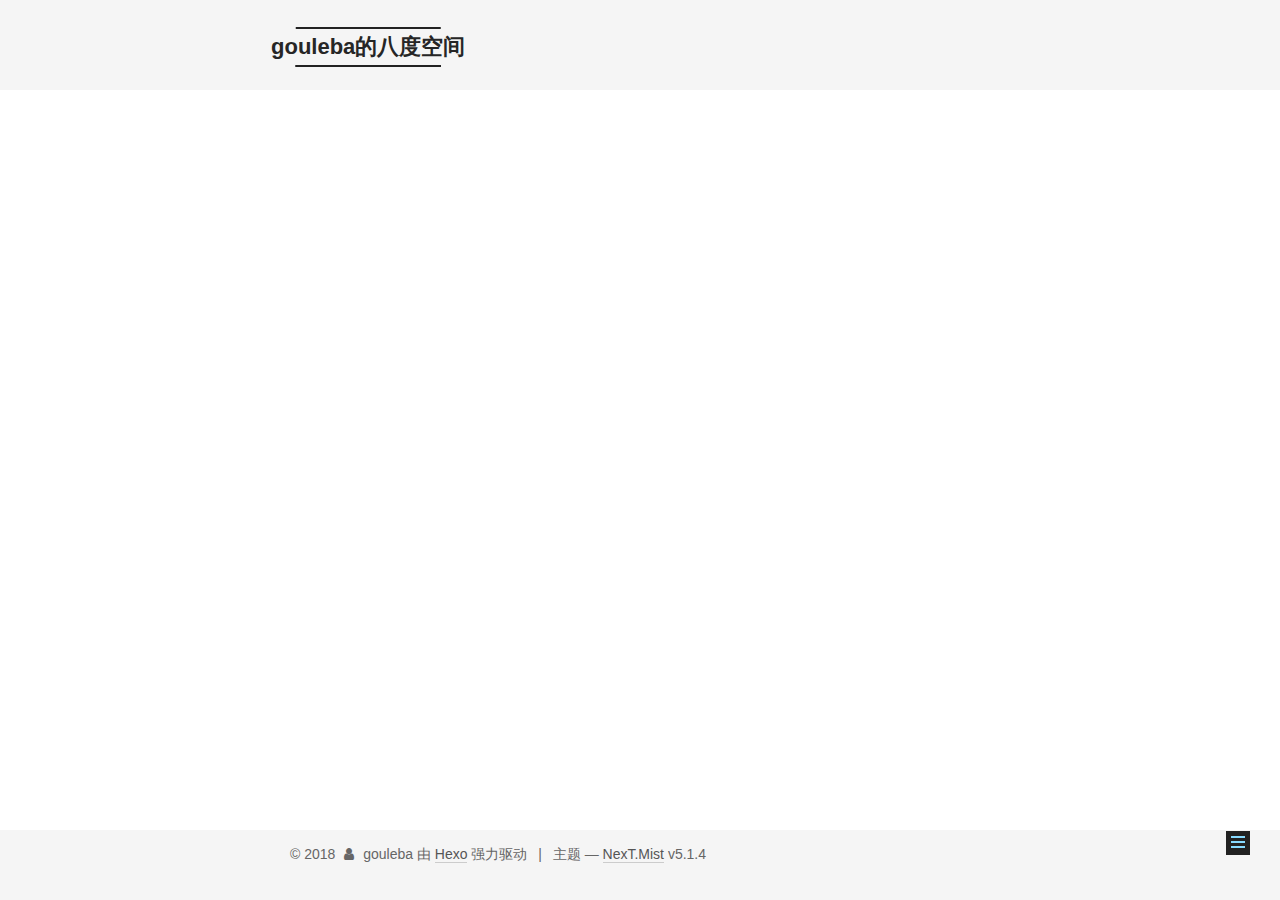
<file: about/index.html>
<!DOCTYPE html>



  


<html class="theme-next mist use-motion" lang="zh-Hans">
<head>
  <meta charset="UTF-8"/>
<meta http-equiv="X-UA-Compatible" content="IE=edge" />
<meta name="viewport" content="width=device-width, initial-scale=1, maximum-scale=1"/>
<meta name="theme-color" content="#222">









<meta http-equiv="Cache-Control" content="no-transform" />
<meta http-equiv="Cache-Control" content="no-siteapp" />
















  
  
  <link href="/lib/fancybox/source/jquery.fancybox.css?v=2.1.5" rel="stylesheet" type="text/css" />







<link href="/lib/font-awesome/css/font-awesome.min.css?v=4.6.2" rel="stylesheet" type="text/css" />

<link href="/css/main.css?v=5.1.4" rel="stylesheet" type="text/css" />


  <link rel="apple-touch-icon" sizes="180x180" href="/images/apple-touch-icon-next.png?v=5.1.4">


  <link rel="icon" type="image/png" sizes="32x32" href="/images/favicon-32x32-next.png?v=5.1.4">


  <link rel="icon" type="image/png" sizes="16x16" href="/images/favicon-16x16-next.png?v=5.1.4">


  <link rel="mask-icon" href="/images/logo.svg?v=5.1.4" color="#222">





  <meta name="keywords" content="Hexo, NexT" />










<meta name="description" content="关于我老实敦厚的产品新人From WTU微信：暂时保密Email: cyanhi@163.com">
<meta property="og:type" content="website">
<meta property="og:title" content="about">
<meta property="og:url" content="http://yoursite.com/about/index.html">
<meta property="og:site_name" content="gouleba的八度空间">
<meta property="og:description" content="关于我老实敦厚的产品新人From WTU微信：暂时保密Email: cyanhi@163.com">
<meta property="og:locale" content="zh-Hans">
<meta property="og:updated_time" content="2018-04-06T14:37:02.184Z">
<meta name="twitter:card" content="summary">
<meta name="twitter:title" content="about">
<meta name="twitter:description" content="关于我老实敦厚的产品新人From WTU微信：暂时保密Email: cyanhi@163.com">



<script type="text/javascript" id="hexo.configurations">
  var NexT = window.NexT || {};
  var CONFIG = {
    root: '/',
    scheme: 'Mist',
    version: '5.1.4',
    sidebar: {"position":"left","display":"post","offset":12,"b2t":false,"scrollpercent":false,"onmobile":false},
    fancybox: true,
    tabs: true,
    motion: {"enable":true,"async":false,"transition":{"post_block":"fadeIn","post_header":"slideDownIn","post_body":"slideDownIn","coll_header":"slideLeftIn","sidebar":"slideUpIn"}},
    duoshuo: {
      userId: '0',
      author: '博主'
    },
    algolia: {
      applicationID: '',
      apiKey: '',
      indexName: '',
      hits: {"per_page":10},
      labels: {"input_placeholder":"Search for Posts","hits_empty":"We didn't find any results for the search: ${query}","hits_stats":"${hits} results found in ${time} ms"}
    }
  };
</script>



  <link rel="canonical" href="http://yoursite.com/about/"/>





  <title>about | gouleba的八度空间</title>
  





  <script type="text/javascript">
    var _hmt = _hmt || [];
    (function() {
      var hm = document.createElement("script");
      hm.src = "https://hm.baidu.com/hm.js?0617c925b3060b3417fd944198b3e978";
      var s = document.getElementsByTagName("script")[0];
      s.parentNode.insertBefore(hm, s);
    })();
  </script>




</head>

<body itemscope itemtype="http://schema.org/WebPage" lang="zh-Hans">

  
  
    
  

  <div class="container sidebar-position-left page-post-detail">
    <div class="headband"></div>

    <header id="header" class="header" itemscope itemtype="http://schema.org/WPHeader">
      <div class="header-inner"><div class="site-brand-wrapper">
  <div class="site-meta ">
    

    <div class="custom-logo-site-title">
      <a href="/"  class="brand" rel="start">
        <span class="logo-line-before"><i></i></span>
        <span class="site-title">gouleba的八度空间</span>
        <span class="logo-line-after"><i></i></span>
      </a>
    </div>
      
        <p class="site-subtitle">cyanhi@163.com</p>
      
  </div>

  <div class="site-nav-toggle">
    <button>
      <span class="btn-bar"></span>
      <span class="btn-bar"></span>
      <span class="btn-bar"></span>
    </button>
  </div>
</div>

<nav class="site-nav">
  

  
    <ul id="menu" class="menu">
      
        
        <li class="menu-item menu-item-home">
          <a href="/" rel="section">
            
              <i class="menu-item-icon fa fa-fw fa-home"></i> <br />
            
            首页
          </a>
        </li>
      
        
        <li class="menu-item menu-item-about">
          <a href="/about/" rel="section">
            
              <i class="menu-item-icon fa fa-fw fa-user"></i> <br />
            
            关于
          </a>
        </li>
      
        
        <li class="menu-item menu-item-tags">
          <a href="/tags/" rel="section">
            
              <i class="menu-item-icon fa fa-fw fa-tags"></i> <br />
            
            标签
          </a>
        </li>
      
        
        <li class="menu-item menu-item-archives">
          <a href="/archives/" rel="section">
            
              <i class="menu-item-icon fa fa-fw fa-archive"></i> <br />
            
            归档
          </a>
        </li>
      

      
    </ul>
  

  
</nav>



 </div>
    </header>

    <main id="main" class="main">
      <div class="main-inner">
        <div class="content-wrap">
          <div id="content" class="content">
            

  <div id="posts" class="posts-expand">
    
    
    
    <div class="post-block page">
      <header class="post-header">

	<h1 class="post-title" itemprop="name headline">about</h1>



</header>

      
      
      
      <div class="post-body">
        
        
          <h2 id="关于我"><a href="#关于我" class="headerlink" title="关于我"></a>关于我</h2><p>老实敦厚的产品新人<br>From WTU<br>微信：暂时保密<br>Email: <a href="mailto:cyanhi@163.com" target="_blank" rel="noopener">cyanhi@163.com</a></p>

        
      </div>
      
      
      
    </div>
    
    
    
  </div>


          </div>
          


          

  



        </div>
        
          
  
  <div class="sidebar-toggle">
    <div class="sidebar-toggle-line-wrap">
      <span class="sidebar-toggle-line sidebar-toggle-line-first"></span>
      <span class="sidebar-toggle-line sidebar-toggle-line-middle"></span>
      <span class="sidebar-toggle-line sidebar-toggle-line-last"></span>
    </div>
  </div>

  <aside id="sidebar" class="sidebar">
    
    <div class="sidebar-inner">

      

      
        <ul class="sidebar-nav motion-element">
          <li class="sidebar-nav-toc sidebar-nav-active" data-target="post-toc-wrap">
            文章目录
          </li>
          <li class="sidebar-nav-overview" data-target="site-overview-wrap">
            站点概览
          </li>
        </ul>
      

      <section class="site-overview-wrap sidebar-panel">
        <div class="site-overview">
          <div class="site-author motion-element" itemprop="author" itemscope itemtype="http://schema.org/Person">
            
              <img class="site-author-image" itemprop="image"
                src="/images/avatar.png"
                alt="gouleba" />
            
              <p class="site-author-name" itemprop="name">gouleba</p>
              <p class="site-description motion-element" itemprop="description">一个在路上的产品新人</p>
          </div>

          <nav class="site-state motion-element">

            
              <div class="site-state-item site-state-posts">
              
                <a href="/archives/">
              
                  <span class="site-state-item-count">2</span>
                  <span class="site-state-item-name">日志</span>
                </a>
              </div>
            

            

            
              
              
              <div class="site-state-item site-state-tags">
                <a href="/tags/index.html">
                  <span class="site-state-item-count">2</span>
                  <span class="site-state-item-name">标签</span>
                </a>
              </div>
            

          </nav>

          

          

          
          

          
          

          

        </div>
      </section>

      
      <!--noindex-->
        <section class="post-toc-wrap motion-element sidebar-panel sidebar-panel-active">
          <div class="post-toc">

            
              
            

            
              <div class="post-toc-content"><ol class="nav"><li class="nav-item nav-level-2"><a class="nav-link" href="#关于我"><span class="nav-number">1.</span> <span class="nav-text">关于我</span></a></li></ol></div>
            

          </div>
        </section>
      <!--/noindex-->
      

      

    </div>
  </aside>


        
      </div>
    </main>

    <footer id="footer" class="footer">
      <div class="footer-inner">
        
<div class="copyright">&copy; <span itemprop="copyrightYear">2018</span>
  <span class="with-love">
    <i class="fa fa-user"></i>
  </span>
  <span class="author" itemprop="copyrightHolder">gouleba</span>

  



  <div class="powered-by">由 <a class="theme-link" target="_blank" href="https://hexo.io">Hexo</a> 强力驱动</div>



  <span class="post-meta-divider">|</span>



  <div class="theme-info">主题 &mdash; <a class="theme-link" target="_blank" href="https://github.com/iissnan/hexo-theme-next">NexT.Mist</a> v5.1.4</div>

<div>
<script async src="https://dn-lbstatics.qbox.me/busuanzi/2.3/busuanzi.pure.mini.js"></script>
<span id="busuanzi_container_site_pv" style='display:none'>
本站总访问量 <span id="busuanzi_value_site_pv"></span> 次
<span class="post-meta-divider">|</span>
</span>
<span id="busuanzi_container_site_uv" style='display:none'>
有<span id="busuanzi_value_site_uv"></span>人看过我的博客啦
</span>
</div>




        







        
      </div>
    </footer>

    
      <div class="back-to-top">
        <i class="fa fa-arrow-up"></i>
        
      </div>
    

    

  </div>

  

<script type="text/javascript">
  if (Object.prototype.toString.call(window.Promise) !== '[object Function]') {
    window.Promise = null;
  }
</script>









  












  
  
    <script type="text/javascript" src="/lib/jquery/index.js?v=2.1.3"></script>
  

  
  
    <script type="text/javascript" src="/lib/fastclick/lib/fastclick.min.js?v=1.0.6"></script>
  

  
  
    <script type="text/javascript" src="/lib/jquery_lazyload/jquery.lazyload.js?v=1.9.7"></script>
  

  
  
    <script type="text/javascript" src="/lib/velocity/velocity.min.js?v=1.2.1"></script>
  

  
  
    <script type="text/javascript" src="/lib/velocity/velocity.ui.min.js?v=1.2.1"></script>
  

  
  
    <script type="text/javascript" src="/lib/fancybox/source/jquery.fancybox.pack.js?v=2.1.5"></script>
  


  


  <script type="text/javascript" src="/js/src/utils.js?v=5.1.4"></script>

  <script type="text/javascript" src="/js/src/motion.js?v=5.1.4"></script>



  
  

  
  <script type="text/javascript" src="/js/src/scrollspy.js?v=5.1.4"></script>
<script type="text/javascript" src="/js/src/post-details.js?v=5.1.4"></script>



  


  <script type="text/javascript" src="/js/src/bootstrap.js?v=5.1.4"></script>



  


  




	





  





  












  





  

  

  

  
  

  

  

  

</body>
</html>
</file>
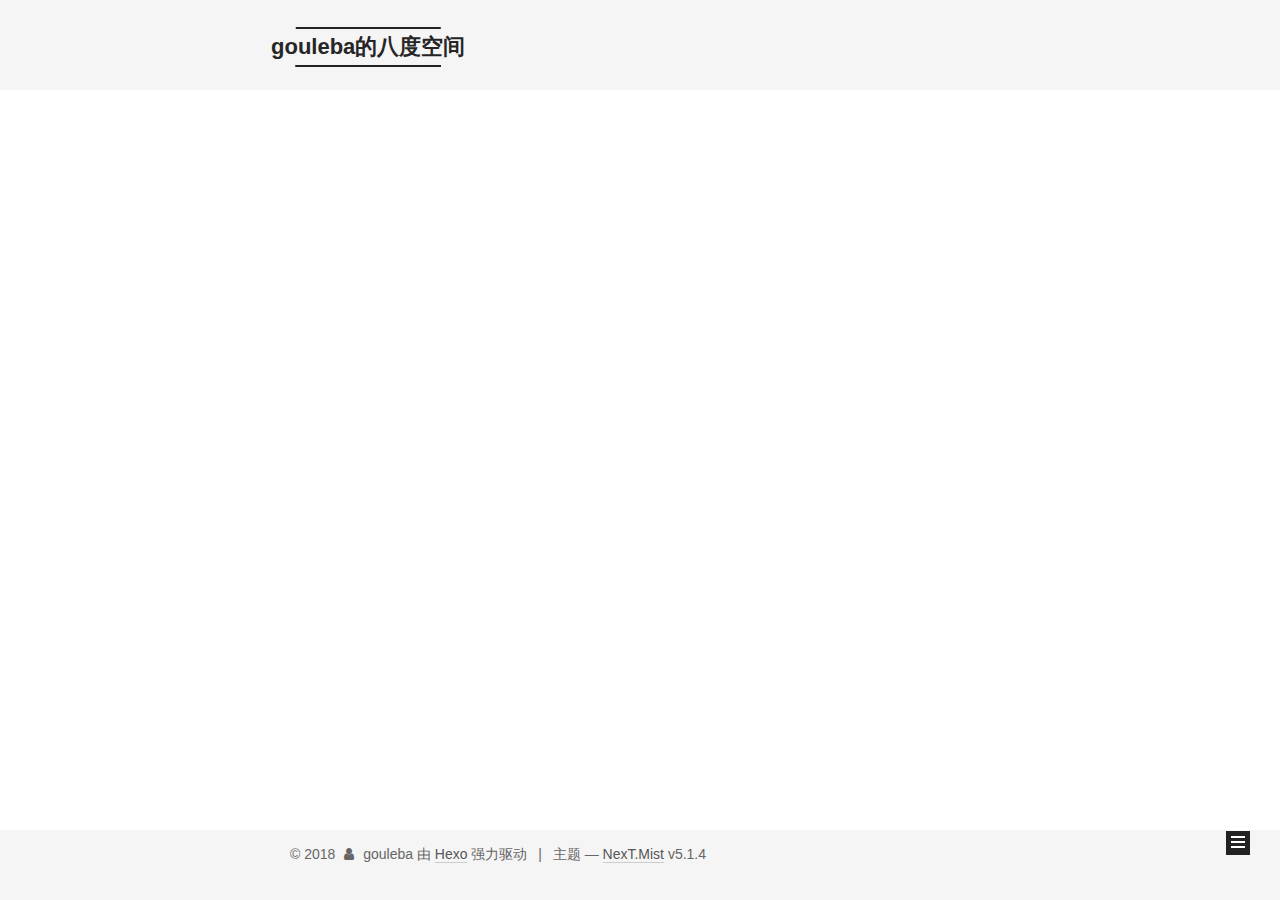
<file: archives/index.html>
<!DOCTYPE html>



  


<html class="theme-next mist use-motion" lang="zh-Hans">
<head>
  <meta charset="UTF-8"/>
<meta http-equiv="X-UA-Compatible" content="IE=edge" />
<meta name="viewport" content="width=device-width, initial-scale=1, maximum-scale=1"/>
<meta name="theme-color" content="#222">









<meta http-equiv="Cache-Control" content="no-transform" />
<meta http-equiv="Cache-Control" content="no-siteapp" />
















  
  
  <link href="/lib/fancybox/source/jquery.fancybox.css?v=2.1.5" rel="stylesheet" type="text/css" />







<link href="/lib/font-awesome/css/font-awesome.min.css?v=4.6.2" rel="stylesheet" type="text/css" />

<link href="/css/main.css?v=5.1.4" rel="stylesheet" type="text/css" />


  <link rel="apple-touch-icon" sizes="180x180" href="/images/apple-touch-icon-next.png?v=5.1.4">


  <link rel="icon" type="image/png" sizes="32x32" href="/images/favicon-32x32-next.png?v=5.1.4">


  <link rel="icon" type="image/png" sizes="16x16" href="/images/favicon-16x16-next.png?v=5.1.4">


  <link rel="mask-icon" href="/images/logo.svg?v=5.1.4" color="#222">





  <meta name="keywords" content="Hexo, NexT" />










<meta name="description" content="一个在路上的产品新人">
<meta property="og:type" content="website">
<meta property="og:title" content="gouleba的八度空间">
<meta property="og:url" content="http://yoursite.com/archives/index.html">
<meta property="og:site_name" content="gouleba的八度空间">
<meta property="og:description" content="一个在路上的产品新人">
<meta property="og:locale" content="zh-Hans">
<meta name="twitter:card" content="summary">
<meta name="twitter:title" content="gouleba的八度空间">
<meta name="twitter:description" content="一个在路上的产品新人">



<script type="text/javascript" id="hexo.configurations">
  var NexT = window.NexT || {};
  var CONFIG = {
    root: '/',
    scheme: 'Mist',
    version: '5.1.4',
    sidebar: {"position":"left","display":"post","offset":12,"b2t":false,"scrollpercent":false,"onmobile":false},
    fancybox: true,
    tabs: true,
    motion: {"enable":true,"async":false,"transition":{"post_block":"fadeIn","post_header":"slideDownIn","post_body":"slideDownIn","coll_header":"slideLeftIn","sidebar":"slideUpIn"}},
    duoshuo: {
      userId: '0',
      author: '博主'
    },
    algolia: {
      applicationID: '',
      apiKey: '',
      indexName: '',
      hits: {"per_page":10},
      labels: {"input_placeholder":"Search for Posts","hits_empty":"We didn't find any results for the search: ${query}","hits_stats":"${hits} results found in ${time} ms"}
    }
  };
</script>



  <link rel="canonical" href="http://yoursite.com/archives/"/>





  <title>归档 | gouleba的八度空间</title>
  





  <script type="text/javascript">
    var _hmt = _hmt || [];
    (function() {
      var hm = document.createElement("script");
      hm.src = "https://hm.baidu.com/hm.js?0617c925b3060b3417fd944198b3e978";
      var s = document.getElementsByTagName("script")[0];
      s.parentNode.insertBefore(hm, s);
    })();
  </script>




</head>

<body itemscope itemtype="http://schema.org/WebPage" lang="zh-Hans">

  
  
    
  

  <div class="container sidebar-position-left page-archive">
    <div class="headband"></div>

    <header id="header" class="header" itemscope itemtype="http://schema.org/WPHeader">
      <div class="header-inner"><div class="site-brand-wrapper">
  <div class="site-meta ">
    

    <div class="custom-logo-site-title">
      <a href="/"  class="brand" rel="start">
        <span class="logo-line-before"><i></i></span>
        <span class="site-title">gouleba的八度空间</span>
        <span class="logo-line-after"><i></i></span>
      </a>
    </div>
      
        <p class="site-subtitle">cyanhi@163.com</p>
      
  </div>

  <div class="site-nav-toggle">
    <button>
      <span class="btn-bar"></span>
      <span class="btn-bar"></span>
      <span class="btn-bar"></span>
    </button>
  </div>
</div>

<nav class="site-nav">
  

  
    <ul id="menu" class="menu">
      
        
        <li class="menu-item menu-item-home">
          <a href="/" rel="section">
            
              <i class="menu-item-icon fa fa-fw fa-home"></i> <br />
            
            首页
          </a>
        </li>
      
        
        <li class="menu-item menu-item-about">
          <a href="/about/" rel="section">
            
              <i class="menu-item-icon fa fa-fw fa-user"></i> <br />
            
            关于
          </a>
        </li>
      
        
        <li class="menu-item menu-item-tags">
          <a href="/tags/" rel="section">
            
              <i class="menu-item-icon fa fa-fw fa-tags"></i> <br />
            
            标签
          </a>
        </li>
      
        
        <li class="menu-item menu-item-archives">
          <a href="/archives/" rel="section">
            
              <i class="menu-item-icon fa fa-fw fa-archive"></i> <br />
            
            归档
          </a>
        </li>
      

      
    </ul>
  

  
</nav>



 </div>
    </header>

    <main id="main" class="main">
      <div class="main-inner">
        <div class="content-wrap">
          <div id="content" class="content">
            

  
  
  
  <div class="post-block archive">
    <div id="posts" class="posts-collapse">
      <span class="archive-move-on"></span>

      <span class="archive-page-counter">
        
        
        
          
        
        嗯..! 目前共计 2 篇日志。 继续努力。
      </span>

      

        
        
        

        
          
          <div class="collection-title">
            <h1 class="archive-year" id="archive-year-2018">2018</h1>
          </div>
        
        

        

  <article class="post post-type-normal" itemscope itemtype="http://schema.org/Article">
    <header class="post-header">

      <h2 class="post-title">
        
            <a class="post-title-link" href="/2018/04/06/微信ios客户端原型制作/" itemprop="url">
              
                <span itemprop="name">微信ios客户端原型制作</span>
              
            </a>
        
      </h2>

      <div class="post-meta">
        <time class="post-time" itemprop="dateCreated"
              datetime="2018-04-06T18:52:03+08:00"
              content="2018-04-06" >
          04-06
        </time>
      </div>

    </header>
  </article>



      

        
        
        

        
        

        

  <article class="post post-type-normal" itemscope itemtype="http://schema.org/Article">
    <header class="post-header">

      <h2 class="post-title">
        
            <a class="post-title-link" href="/2018/04/02/网易云音乐产品体验报告/" itemprop="url">
              
                <span itemprop="name">网易云音乐ios端产品体验报告</span>
              
            </a>
        
      </h2>

      <div class="post-meta">
        <time class="post-time" itemprop="dateCreated"
              datetime="2018-04-02T14:10:27+08:00"
              content="2018-04-02" >
          04-02
        </time>
      </div>

    </header>
  </article>



      

    </div>
  </div>
  
  
  

  



          </div>
          


          

        </div>
        
          
  
  <div class="sidebar-toggle">
    <div class="sidebar-toggle-line-wrap">
      <span class="sidebar-toggle-line sidebar-toggle-line-first"></span>
      <span class="sidebar-toggle-line sidebar-toggle-line-middle"></span>
      <span class="sidebar-toggle-line sidebar-toggle-line-last"></span>
    </div>
  </div>

  <aside id="sidebar" class="sidebar">
    
    <div class="sidebar-inner">

      

      

      <section class="site-overview-wrap sidebar-panel sidebar-panel-active">
        <div class="site-overview">
          <div class="site-author motion-element" itemprop="author" itemscope itemtype="http://schema.org/Person">
            
              <img class="site-author-image" itemprop="image"
                src="/images/avatar.png"
                alt="gouleba" />
            
              <p class="site-author-name" itemprop="name">gouleba</p>
              <p class="site-description motion-element" itemprop="description">一个在路上的产品新人</p>
          </div>

          <nav class="site-state motion-element">

            
              <div class="site-state-item site-state-posts">
              
                <a href="/archives/">
              
                  <span class="site-state-item-count">2</span>
                  <span class="site-state-item-name">日志</span>
                </a>
              </div>
            

            

            
              
              
              <div class="site-state-item site-state-tags">
                <a href="/tags/index.html">
                  <span class="site-state-item-count">2</span>
                  <span class="site-state-item-name">标签</span>
                </a>
              </div>
            

          </nav>

          

          

          
          

          
          

          

        </div>
      </section>

      

      

    </div>
  </aside>


        
      </div>
    </main>

    <footer id="footer" class="footer">
      <div class="footer-inner">
        
<div class="copyright">&copy; <span itemprop="copyrightYear">2018</span>
  <span class="with-love">
    <i class="fa fa-user"></i>
  </span>
  <span class="author" itemprop="copyrightHolder">gouleba</span>

  



  <div class="powered-by">由 <a class="theme-link" target="_blank" href="https://hexo.io">Hexo</a> 强力驱动</div>



  <span class="post-meta-divider">|</span>



  <div class="theme-info">主题 &mdash; <a class="theme-link" target="_blank" href="https://github.com/iissnan/hexo-theme-next">NexT.Mist</a> v5.1.4</div>

<div>
<script async src="https://dn-lbstatics.qbox.me/busuanzi/2.3/busuanzi.pure.mini.js"></script>
<span id="busuanzi_container_site_pv" style='display:none'>
本站总访问量 <span id="busuanzi_value_site_pv"></span> 次
<span class="post-meta-divider">|</span>
</span>
<span id="busuanzi_container_site_uv" style='display:none'>
有<span id="busuanzi_value_site_uv"></span>人看过我的博客啦
</span>
</div>




        







        
      </div>
    </footer>

    
      <div class="back-to-top">
        <i class="fa fa-arrow-up"></i>
        
      </div>
    

    

  </div>

  

<script type="text/javascript">
  if (Object.prototype.toString.call(window.Promise) !== '[object Function]') {
    window.Promise = null;
  }
</script>









  












  
  
    <script type="text/javascript" src="/lib/jquery/index.js?v=2.1.3"></script>
  

  
  
    <script type="text/javascript" src="/lib/fastclick/lib/fastclick.min.js?v=1.0.6"></script>
  

  
  
    <script type="text/javascript" src="/lib/jquery_lazyload/jquery.lazyload.js?v=1.9.7"></script>
  

  
  
    <script type="text/javascript" src="/lib/velocity/velocity.min.js?v=1.2.1"></script>
  

  
  
    <script type="text/javascript" src="/lib/velocity/velocity.ui.min.js?v=1.2.1"></script>
  

  
  
    <script type="text/javascript" src="/lib/fancybox/source/jquery.fancybox.pack.js?v=2.1.5"></script>
  


  


  <script type="text/javascript" src="/js/src/utils.js?v=5.1.4"></script>

  <script type="text/javascript" src="/js/src/motion.js?v=5.1.4"></script>



  
  

  

  


  <script type="text/javascript" src="/js/src/bootstrap.js?v=5.1.4"></script>



  


  




	





  





  












  





  

  

  

  
  

  

  

  

</body>
</html>
</file>
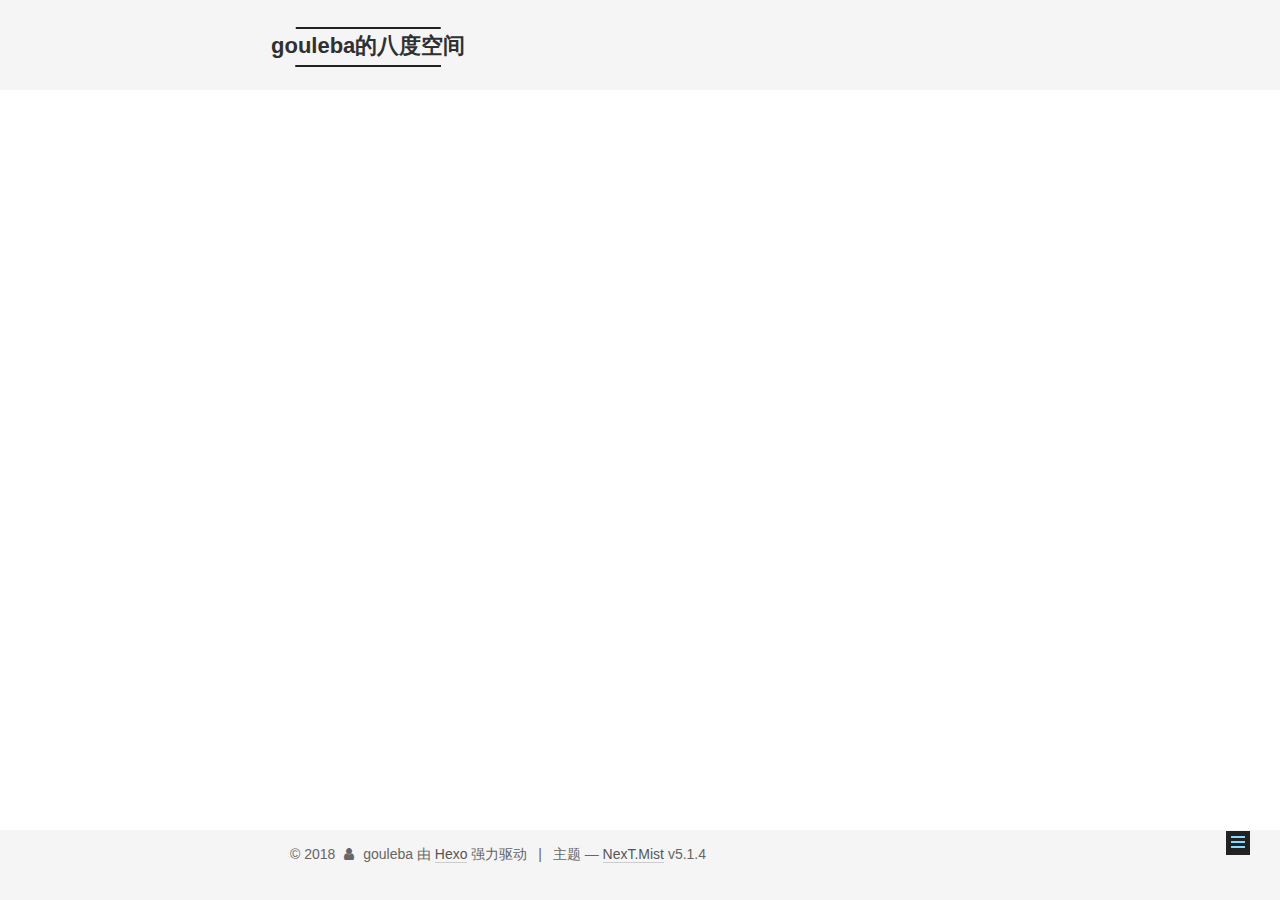
<file: tags/index.html>
<!DOCTYPE html>



  


<html class="theme-next mist use-motion" lang="zh-Hans">
<head>
  <meta charset="UTF-8"/>
<meta http-equiv="X-UA-Compatible" content="IE=edge" />
<meta name="viewport" content="width=device-width, initial-scale=1, maximum-scale=1"/>
<meta name="theme-color" content="#222">









<meta http-equiv="Cache-Control" content="no-transform" />
<meta http-equiv="Cache-Control" content="no-siteapp" />
















  
  
  <link href="/lib/fancybox/source/jquery.fancybox.css?v=2.1.5" rel="stylesheet" type="text/css" />







<link href="/lib/font-awesome/css/font-awesome.min.css?v=4.6.2" rel="stylesheet" type="text/css" />

<link href="/css/main.css?v=5.1.4" rel="stylesheet" type="text/css" />


  <link rel="apple-touch-icon" sizes="180x180" href="/images/apple-touch-icon-next.png?v=5.1.4">


  <link rel="icon" type="image/png" sizes="32x32" href="/images/favicon-32x32-next.png?v=5.1.4">


  <link rel="icon" type="image/png" sizes="16x16" href="/images/favicon-16x16-next.png?v=5.1.4">


  <link rel="mask-icon" href="/images/logo.svg?v=5.1.4" color="#222">





  <meta name="keywords" content="Hexo, NexT" />










<meta name="description" content="一个在路上的产品新人">
<meta property="og:type" content="website">
<meta property="og:title" content="Tagcloud">
<meta property="og:url" content="http://yoursite.com/tags/index.html">
<meta property="og:site_name" content="gouleba的八度空间">
<meta property="og:description" content="一个在路上的产品新人">
<meta property="og:locale" content="zh-Hans">
<meta property="og:updated_time" content="2018-04-06T15:12:41.907Z">
<meta name="twitter:card" content="summary">
<meta name="twitter:title" content="Tagcloud">
<meta name="twitter:description" content="一个在路上的产品新人">



<script type="text/javascript" id="hexo.configurations">
  var NexT = window.NexT || {};
  var CONFIG = {
    root: '/',
    scheme: 'Mist',
    version: '5.1.4',
    sidebar: {"position":"left","display":"post","offset":12,"b2t":false,"scrollpercent":false,"onmobile":false},
    fancybox: true,
    tabs: true,
    motion: {"enable":true,"async":false,"transition":{"post_block":"fadeIn","post_header":"slideDownIn","post_body":"slideDownIn","coll_header":"slideLeftIn","sidebar":"slideUpIn"}},
    duoshuo: {
      userId: '0',
      author: '博主'
    },
    algolia: {
      applicationID: '',
      apiKey: '',
      indexName: '',
      hits: {"per_page":10},
      labels: {"input_placeholder":"Search for Posts","hits_empty":"We didn't find any results for the search: ${query}","hits_stats":"${hits} results found in ${time} ms"}
    }
  };
</script>



  <link rel="canonical" href="http://yoursite.com/tags/"/>





  <title>Tagcloud | gouleba的八度空间</title>
  





  <script type="text/javascript">
    var _hmt = _hmt || [];
    (function() {
      var hm = document.createElement("script");
      hm.src = "https://hm.baidu.com/hm.js?0617c925b3060b3417fd944198b3e978";
      var s = document.getElementsByTagName("script")[0];
      s.parentNode.insertBefore(hm, s);
    })();
  </script>




</head>

<body itemscope itemtype="http://schema.org/WebPage" lang="zh-Hans">

  
  
    
  

  <div class="container sidebar-position-left page-post-detail">
    <div class="headband"></div>

    <header id="header" class="header" itemscope itemtype="http://schema.org/WPHeader">
      <div class="header-inner"><div class="site-brand-wrapper">
  <div class="site-meta ">
    

    <div class="custom-logo-site-title">
      <a href="/"  class="brand" rel="start">
        <span class="logo-line-before"><i></i></span>
        <span class="site-title">gouleba的八度空间</span>
        <span class="logo-line-after"><i></i></span>
      </a>
    </div>
      
        <p class="site-subtitle">cyanhi@163.com</p>
      
  </div>

  <div class="site-nav-toggle">
    <button>
      <span class="btn-bar"></span>
      <span class="btn-bar"></span>
      <span class="btn-bar"></span>
    </button>
  </div>
</div>

<nav class="site-nav">
  

  
    <ul id="menu" class="menu">
      
        
        <li class="menu-item menu-item-home">
          <a href="/" rel="section">
            
              <i class="menu-item-icon fa fa-fw fa-home"></i> <br />
            
            首页
          </a>
        </li>
      
        
        <li class="menu-item menu-item-about">
          <a href="/about/" rel="section">
            
              <i class="menu-item-icon fa fa-fw fa-user"></i> <br />
            
            关于
          </a>
        </li>
      
        
        <li class="menu-item menu-item-tags">
          <a href="/tags/" rel="section">
            
              <i class="menu-item-icon fa fa-fw fa-tags"></i> <br />
            
            标签
          </a>
        </li>
      
        
        <li class="menu-item menu-item-archives">
          <a href="/archives/" rel="section">
            
              <i class="menu-item-icon fa fa-fw fa-archive"></i> <br />
            
            归档
          </a>
        </li>
      

      
    </ul>
  

  
</nav>



 </div>
    </header>

    <main id="main" class="main">
      <div class="main-inner">
        <div class="content-wrap">
          <div id="content" class="content">
            

  <div id="posts" class="posts-expand">
    
    
    
    <div class="post-block page">
      <header class="post-header">

	<h1 class="post-title" itemprop="name headline">Tagcloud</h1>



</header>

      
      
      
      <div class="post-body">
        
        
          <div class="tag-cloud">
            <div class="tag-cloud-title">
                目前共计 2 个标签
            </div>
            <div class="tag-cloud-tags">
              <a href="/tags/原型/" style="font-size: 12px; color: #ccc">原型</a> <a href="/tags/文档，报告，ppt/" style="font-size: 12px; color: #ccc">文档，报告，ppt</a>
            </div>
          </div>
        
      </div>
      
      
      
    </div>
    
    
    
  </div>


          </div>
          


          

  



        </div>
        
          
  
  <div class="sidebar-toggle">
    <div class="sidebar-toggle-line-wrap">
      <span class="sidebar-toggle-line sidebar-toggle-line-first"></span>
      <span class="sidebar-toggle-line sidebar-toggle-line-middle"></span>
      <span class="sidebar-toggle-line sidebar-toggle-line-last"></span>
    </div>
  </div>

  <aside id="sidebar" class="sidebar">
    
    <div class="sidebar-inner">

      

      

      <section class="site-overview-wrap sidebar-panel sidebar-panel-active">
        <div class="site-overview">
          <div class="site-author motion-element" itemprop="author" itemscope itemtype="http://schema.org/Person">
            
              <img class="site-author-image" itemprop="image"
                src="/images/avatar.png"
                alt="gouleba" />
            
              <p class="site-author-name" itemprop="name">gouleba</p>
              <p class="site-description motion-element" itemprop="description">一个在路上的产品新人</p>
          </div>

          <nav class="site-state motion-element">

            
              <div class="site-state-item site-state-posts">
              
                <a href="/archives/">
              
                  <span class="site-state-item-count">2</span>
                  <span class="site-state-item-name">日志</span>
                </a>
              </div>
            

            

            
              
              
              <div class="site-state-item site-state-tags">
                <a href="/tags/index.html">
                  <span class="site-state-item-count">2</span>
                  <span class="site-state-item-name">标签</span>
                </a>
              </div>
            

          </nav>

          

          

          
          

          
          

          

        </div>
      </section>

      

      

    </div>
  </aside>


        
      </div>
    </main>

    <footer id="footer" class="footer">
      <div class="footer-inner">
        
<div class="copyright">&copy; <span itemprop="copyrightYear">2018</span>
  <span class="with-love">
    <i class="fa fa-user"></i>
  </span>
  <span class="author" itemprop="copyrightHolder">gouleba</span>

  



  <div class="powered-by">由 <a class="theme-link" target="_blank" href="https://hexo.io">Hexo</a> 强力驱动</div>



  <span class="post-meta-divider">|</span>



  <div class="theme-info">主题 &mdash; <a class="theme-link" target="_blank" href="https://github.com/iissnan/hexo-theme-next">NexT.Mist</a> v5.1.4</div>

<div>
<script async src="https://dn-lbstatics.qbox.me/busuanzi/2.3/busuanzi.pure.mini.js"></script>
<span id="busuanzi_container_site_pv" style='display:none'>
本站总访问量 <span id="busuanzi_value_site_pv"></span> 次
<span class="post-meta-divider">|</span>
</span>
<span id="busuanzi_container_site_uv" style='display:none'>
有<span id="busuanzi_value_site_uv"></span>人看过我的博客啦
</span>
</div>




        







        
      </div>
    </footer>

    
      <div class="back-to-top">
        <i class="fa fa-arrow-up"></i>
        
      </div>
    

    

  </div>

  

<script type="text/javascript">
  if (Object.prototype.toString.call(window.Promise) !== '[object Function]') {
    window.Promise = null;
  }
</script>









  












  
  
    <script type="text/javascript" src="/lib/jquery/index.js?v=2.1.3"></script>
  

  
  
    <script type="text/javascript" src="/lib/fastclick/lib/fastclick.min.js?v=1.0.6"></script>
  

  
  
    <script type="text/javascript" src="/lib/jquery_lazyload/jquery.lazyload.js?v=1.9.7"></script>
  

  
  
    <script type="text/javascript" src="/lib/velocity/velocity.min.js?v=1.2.1"></script>
  

  
  
    <script type="text/javascript" src="/lib/velocity/velocity.ui.min.js?v=1.2.1"></script>
  

  
  
    <script type="text/javascript" src="/lib/fancybox/source/jquery.fancybox.pack.js?v=2.1.5"></script>
  


  


  <script type="text/javascript" src="/js/src/utils.js?v=5.1.4"></script>

  <script type="text/javascript" src="/js/src/motion.js?v=5.1.4"></script>



  
  

  
  <script type="text/javascript" src="/js/src/scrollspy.js?v=5.1.4"></script>
<script type="text/javascript" src="/js/src/post-details.js?v=5.1.4"></script>



  


  <script type="text/javascript" src="/js/src/bootstrap.js?v=5.1.4"></script>



  


  




	





  





  












  





  

  

  

  
  

  

  

  

</body>
</html>
</file>
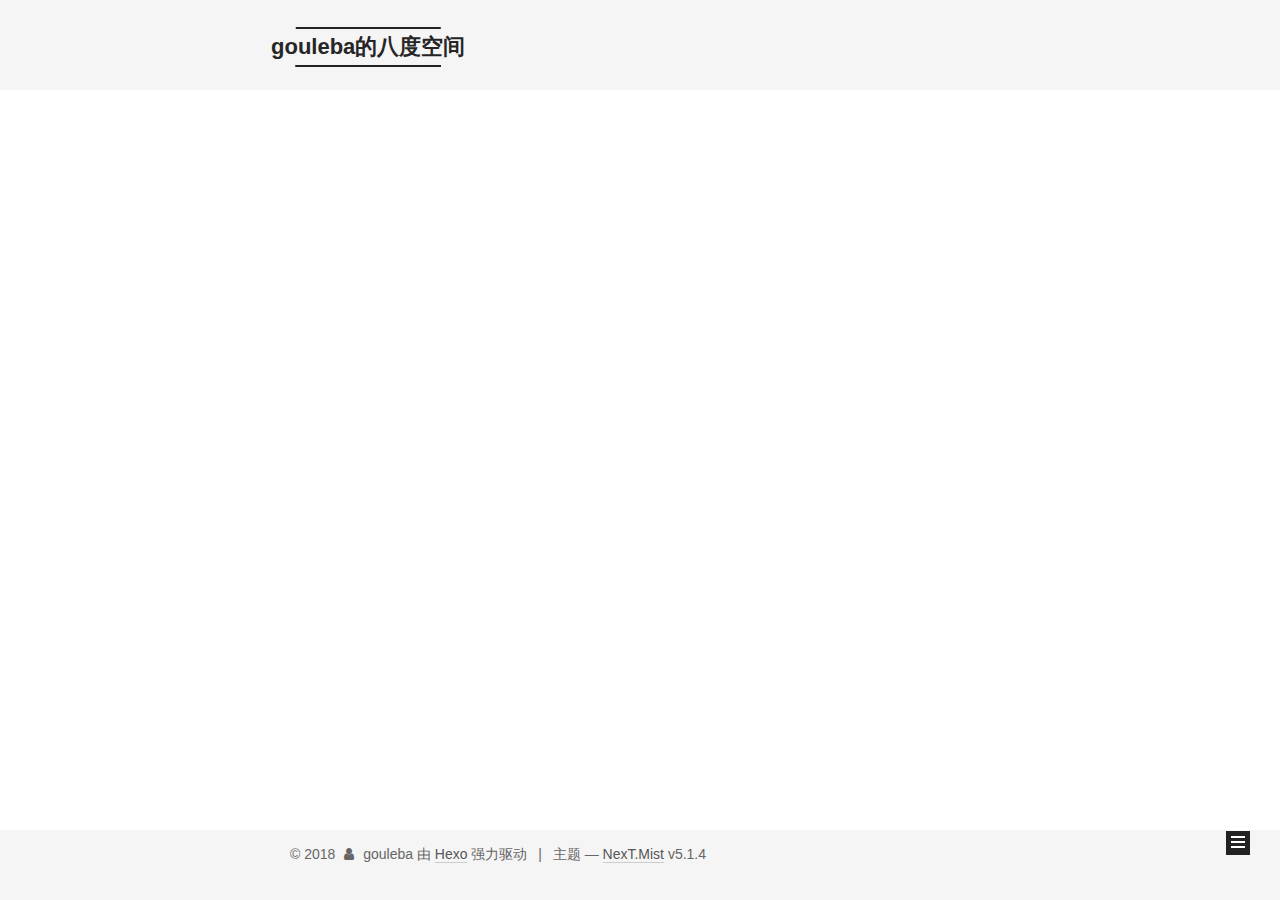
<file: archives/2018/index.html>
<!DOCTYPE html>



  


<html class="theme-next mist use-motion" lang="zh-Hans">
<head>
  <meta charset="UTF-8"/>
<meta http-equiv="X-UA-Compatible" content="IE=edge" />
<meta name="viewport" content="width=device-width, initial-scale=1, maximum-scale=1"/>
<meta name="theme-color" content="#222">









<meta http-equiv="Cache-Control" content="no-transform" />
<meta http-equiv="Cache-Control" content="no-siteapp" />
















  
  
  <link href="/lib/fancybox/source/jquery.fancybox.css?v=2.1.5" rel="stylesheet" type="text/css" />







<link href="/lib/font-awesome/css/font-awesome.min.css?v=4.6.2" rel="stylesheet" type="text/css" />

<link href="/css/main.css?v=5.1.4" rel="stylesheet" type="text/css" />


  <link rel="apple-touch-icon" sizes="180x180" href="/images/apple-touch-icon-next.png?v=5.1.4">


  <link rel="icon" type="image/png" sizes="32x32" href="/images/favicon-32x32-next.png?v=5.1.4">


  <link rel="icon" type="image/png" sizes="16x16" href="/images/favicon-16x16-next.png?v=5.1.4">


  <link rel="mask-icon" href="/images/logo.svg?v=5.1.4" color="#222">





  <meta name="keywords" content="Hexo, NexT" />










<meta name="description" content="一个在路上的产品新人">
<meta property="og:type" content="website">
<meta property="og:title" content="gouleba的八度空间">
<meta property="og:url" content="http://yoursite.com/archives/2018/index.html">
<meta property="og:site_name" content="gouleba的八度空间">
<meta property="og:description" content="一个在路上的产品新人">
<meta property="og:locale" content="zh-Hans">
<meta name="twitter:card" content="summary">
<meta name="twitter:title" content="gouleba的八度空间">
<meta name="twitter:description" content="一个在路上的产品新人">



<script type="text/javascript" id="hexo.configurations">
  var NexT = window.NexT || {};
  var CONFIG = {
    root: '/',
    scheme: 'Mist',
    version: '5.1.4',
    sidebar: {"position":"left","display":"post","offset":12,"b2t":false,"scrollpercent":false,"onmobile":false},
    fancybox: true,
    tabs: true,
    motion: {"enable":true,"async":false,"transition":{"post_block":"fadeIn","post_header":"slideDownIn","post_body":"slideDownIn","coll_header":"slideLeftIn","sidebar":"slideUpIn"}},
    duoshuo: {
      userId: '0',
      author: '博主'
    },
    algolia: {
      applicationID: '',
      apiKey: '',
      indexName: '',
      hits: {"per_page":10},
      labels: {"input_placeholder":"Search for Posts","hits_empty":"We didn't find any results for the search: ${query}","hits_stats":"${hits} results found in ${time} ms"}
    }
  };
</script>



  <link rel="canonical" href="http://yoursite.com/archives/2018/"/>





  <title>归档 | gouleba的八度空间</title>
  





  <script type="text/javascript">
    var _hmt = _hmt || [];
    (function() {
      var hm = document.createElement("script");
      hm.src = "https://hm.baidu.com/hm.js?0617c925b3060b3417fd944198b3e978";
      var s = document.getElementsByTagName("script")[0];
      s.parentNode.insertBefore(hm, s);
    })();
  </script>




</head>

<body itemscope itemtype="http://schema.org/WebPage" lang="zh-Hans">

  
  
    
  

  <div class="container sidebar-position-left page-archive">
    <div class="headband"></div>

    <header id="header" class="header" itemscope itemtype="http://schema.org/WPHeader">
      <div class="header-inner"><div class="site-brand-wrapper">
  <div class="site-meta ">
    

    <div class="custom-logo-site-title">
      <a href="/"  class="brand" rel="start">
        <span class="logo-line-before"><i></i></span>
        <span class="site-title">gouleba的八度空间</span>
        <span class="logo-line-after"><i></i></span>
      </a>
    </div>
      
        <p class="site-subtitle">cyanhi@163.com</p>
      
  </div>

  <div class="site-nav-toggle">
    <button>
      <span class="btn-bar"></span>
      <span class="btn-bar"></span>
      <span class="btn-bar"></span>
    </button>
  </div>
</div>

<nav class="site-nav">
  

  
    <ul id="menu" class="menu">
      
        
        <li class="menu-item menu-item-home">
          <a href="/" rel="section">
            
              <i class="menu-item-icon fa fa-fw fa-home"></i> <br />
            
            首页
          </a>
        </li>
      
        
        <li class="menu-item menu-item-about">
          <a href="/about/" rel="section">
            
              <i class="menu-item-icon fa fa-fw fa-user"></i> <br />
            
            关于
          </a>
        </li>
      
        
        <li class="menu-item menu-item-tags">
          <a href="/tags/" rel="section">
            
              <i class="menu-item-icon fa fa-fw fa-tags"></i> <br />
            
            标签
          </a>
        </li>
      
        
        <li class="menu-item menu-item-archives">
          <a href="/archives/" rel="section">
            
              <i class="menu-item-icon fa fa-fw fa-archive"></i> <br />
            
            归档
          </a>
        </li>
      

      
    </ul>
  

  
</nav>



 </div>
    </header>

    <main id="main" class="main">
      <div class="main-inner">
        <div class="content-wrap">
          <div id="content" class="content">
            

  
  
  
  <div class="post-block archive">
    <div id="posts" class="posts-collapse">
      <span class="archive-move-on"></span>

      <span class="archive-page-counter">
        
        
        
          
        
        嗯..! 目前共计 2 篇日志。 继续努力。
      </span>

      

        
        
        

        
          
          <div class="collection-title">
            <h1 class="archive-year" id="archive-year-2018">2018</h1>
          </div>
        
        

        

  <article class="post post-type-normal" itemscope itemtype="http://schema.org/Article">
    <header class="post-header">

      <h2 class="post-title">
        
            <a class="post-title-link" href="/2018/04/06/微信ios客户端原型制作/" itemprop="url">
              
                <span itemprop="name">微信ios客户端原型制作</span>
              
            </a>
        
      </h2>

      <div class="post-meta">
        <time class="post-time" itemprop="dateCreated"
              datetime="2018-04-06T18:52:03+08:00"
              content="2018-04-06" >
          04-06
        </time>
      </div>

    </header>
  </article>



      

        
        
        

        
        

        

  <article class="post post-type-normal" itemscope itemtype="http://schema.org/Article">
    <header class="post-header">

      <h2 class="post-title">
        
            <a class="post-title-link" href="/2018/04/02/网易云音乐产品体验报告/" itemprop="url">
              
                <span itemprop="name">网易云音乐ios端产品体验报告</span>
              
            </a>
        
      </h2>

      <div class="post-meta">
        <time class="post-time" itemprop="dateCreated"
              datetime="2018-04-02T14:10:27+08:00"
              content="2018-04-02" >
          04-02
        </time>
      </div>

    </header>
  </article>



      

    </div>
  </div>
  
  
  

  



          </div>
          


          

        </div>
        
          
  
  <div class="sidebar-toggle">
    <div class="sidebar-toggle-line-wrap">
      <span class="sidebar-toggle-line sidebar-toggle-line-first"></span>
      <span class="sidebar-toggle-line sidebar-toggle-line-middle"></span>
      <span class="sidebar-toggle-line sidebar-toggle-line-last"></span>
    </div>
  </div>

  <aside id="sidebar" class="sidebar">
    
    <div class="sidebar-inner">

      

      

      <section class="site-overview-wrap sidebar-panel sidebar-panel-active">
        <div class="site-overview">
          <div class="site-author motion-element" itemprop="author" itemscope itemtype="http://schema.org/Person">
            
              <img class="site-author-image" itemprop="image"
                src="/images/avatar.png"
                alt="gouleba" />
            
              <p class="site-author-name" itemprop="name">gouleba</p>
              <p class="site-description motion-element" itemprop="description">一个在路上的产品新人</p>
          </div>

          <nav class="site-state motion-element">

            
              <div class="site-state-item site-state-posts">
              
                <a href="/archives/">
              
                  <span class="site-state-item-count">2</span>
                  <span class="site-state-item-name">日志</span>
                </a>
              </div>
            

            

            
              
              
              <div class="site-state-item site-state-tags">
                <a href="/tags/index.html">
                  <span class="site-state-item-count">2</span>
                  <span class="site-state-item-name">标签</span>
                </a>
              </div>
            

          </nav>

          

          

          
          

          
          

          

        </div>
      </section>

      

      

    </div>
  </aside>


        
      </div>
    </main>

    <footer id="footer" class="footer">
      <div class="footer-inner">
        
<div class="copyright">&copy; <span itemprop="copyrightYear">2018</span>
  <span class="with-love">
    <i class="fa fa-user"></i>
  </span>
  <span class="author" itemprop="copyrightHolder">gouleba</span>

  



  <div class="powered-by">由 <a class="theme-link" target="_blank" href="https://hexo.io">Hexo</a> 强力驱动</div>



  <span class="post-meta-divider">|</span>



  <div class="theme-info">主题 &mdash; <a class="theme-link" target="_blank" href="https://github.com/iissnan/hexo-theme-next">NexT.Mist</a> v5.1.4</div>

<div>
<script async src="https://dn-lbstatics.qbox.me/busuanzi/2.3/busuanzi.pure.mini.js"></script>
<span id="busuanzi_container_site_pv" style='display:none'>
本站总访问量 <span id="busuanzi_value_site_pv"></span> 次
<span class="post-meta-divider">|</span>
</span>
<span id="busuanzi_container_site_uv" style='display:none'>
有<span id="busuanzi_value_site_uv"></span>人看过我的博客啦
</span>
</div>




        







        
      </div>
    </footer>

    
      <div class="back-to-top">
        <i class="fa fa-arrow-up"></i>
        
      </div>
    

    

  </div>

  

<script type="text/javascript">
  if (Object.prototype.toString.call(window.Promise) !== '[object Function]') {
    window.Promise = null;
  }
</script>









  












  
  
    <script type="text/javascript" src="/lib/jquery/index.js?v=2.1.3"></script>
  

  
  
    <script type="text/javascript" src="/lib/fastclick/lib/fastclick.min.js?v=1.0.6"></script>
  

  
  
    <script type="text/javascript" src="/lib/jquery_lazyload/jquery.lazyload.js?v=1.9.7"></script>
  

  
  
    <script type="text/javascript" src="/lib/velocity/velocity.min.js?v=1.2.1"></script>
  

  
  
    <script type="text/javascript" src="/lib/velocity/velocity.ui.min.js?v=1.2.1"></script>
  

  
  
    <script type="text/javascript" src="/lib/fancybox/source/jquery.fancybox.pack.js?v=2.1.5"></script>
  


  


  <script type="text/javascript" src="/js/src/utils.js?v=5.1.4"></script>

  <script type="text/javascript" src="/js/src/motion.js?v=5.1.4"></script>



  
  

  

  


  <script type="text/javascript" src="/js/src/bootstrap.js?v=5.1.4"></script>



  


  




	





  





  












  





  

  

  

  
  

  

  

  

</body>
</html>
</file>
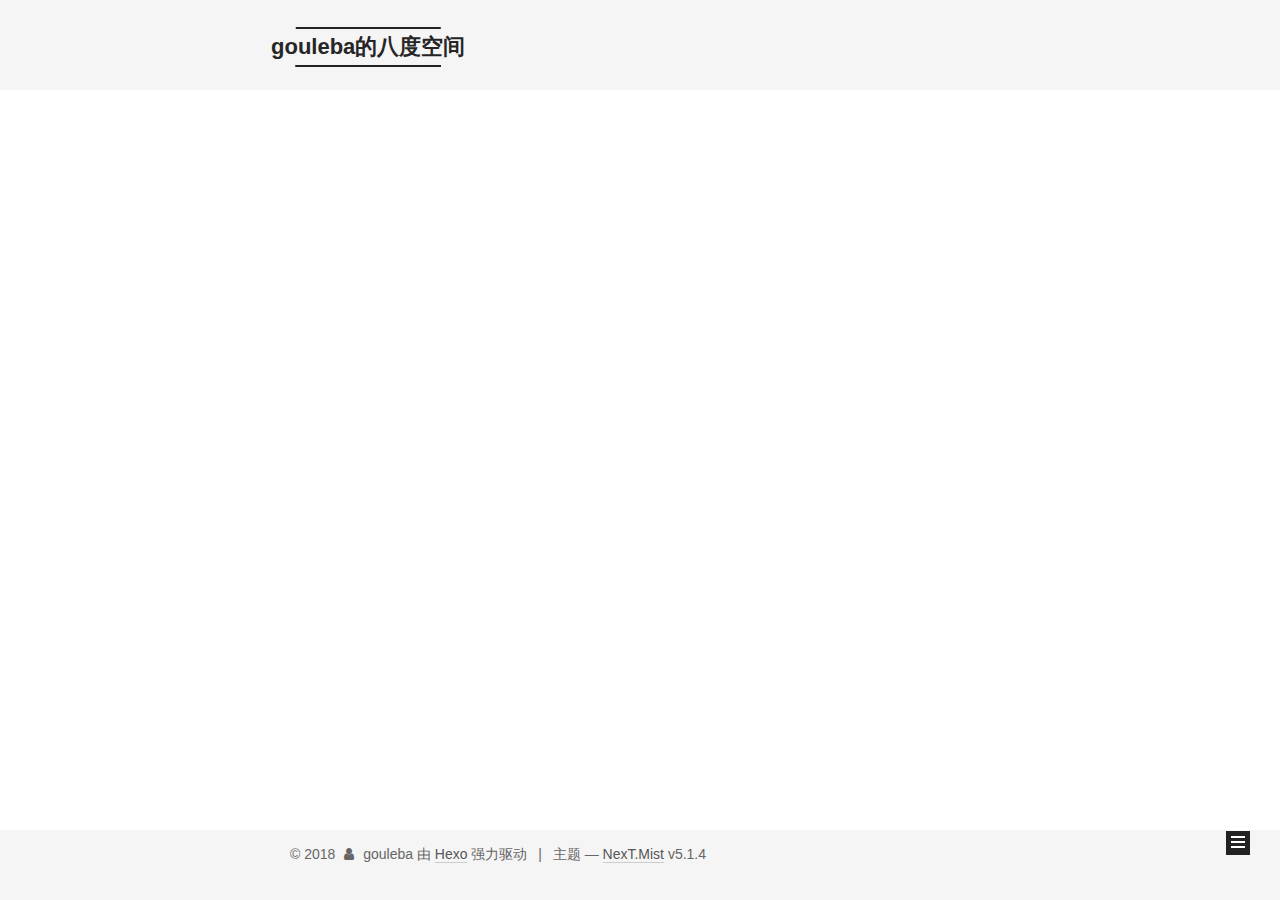
<file: tags/原型/index.html>
<!DOCTYPE html>



  


<html class="theme-next mist use-motion" lang="zh-Hans">
<head>
  <meta charset="UTF-8"/>
<meta http-equiv="X-UA-Compatible" content="IE=edge" />
<meta name="viewport" content="width=device-width, initial-scale=1, maximum-scale=1"/>
<meta name="theme-color" content="#222">









<meta http-equiv="Cache-Control" content="no-transform" />
<meta http-equiv="Cache-Control" content="no-siteapp" />
















  
  
  <link href="/lib/fancybox/source/jquery.fancybox.css?v=2.1.5" rel="stylesheet" type="text/css" />







<link href="/lib/font-awesome/css/font-awesome.min.css?v=4.6.2" rel="stylesheet" type="text/css" />

<link href="/css/main.css?v=5.1.4" rel="stylesheet" type="text/css" />


  <link rel="apple-touch-icon" sizes="180x180" href="/images/apple-touch-icon-next.png?v=5.1.4">


  <link rel="icon" type="image/png" sizes="32x32" href="/images/favicon-32x32-next.png?v=5.1.4">


  <link rel="icon" type="image/png" sizes="16x16" href="/images/favicon-16x16-next.png?v=5.1.4">


  <link rel="mask-icon" href="/images/logo.svg?v=5.1.4" color="#222">





  <meta name="keywords" content="Hexo, NexT" />










<meta name="description" content="一个在路上的产品新人">
<meta property="og:type" content="website">
<meta property="og:title" content="gouleba的八度空间">
<meta property="og:url" content="http://yoursite.com/tags/原型/index.html">
<meta property="og:site_name" content="gouleba的八度空间">
<meta property="og:description" content="一个在路上的产品新人">
<meta property="og:locale" content="zh-Hans">
<meta name="twitter:card" content="summary">
<meta name="twitter:title" content="gouleba的八度空间">
<meta name="twitter:description" content="一个在路上的产品新人">



<script type="text/javascript" id="hexo.configurations">
  var NexT = window.NexT || {};
  var CONFIG = {
    root: '/',
    scheme: 'Mist',
    version: '5.1.4',
    sidebar: {"position":"left","display":"post","offset":12,"b2t":false,"scrollpercent":false,"onmobile":false},
    fancybox: true,
    tabs: true,
    motion: {"enable":true,"async":false,"transition":{"post_block":"fadeIn","post_header":"slideDownIn","post_body":"slideDownIn","coll_header":"slideLeftIn","sidebar":"slideUpIn"}},
    duoshuo: {
      userId: '0',
      author: '博主'
    },
    algolia: {
      applicationID: '',
      apiKey: '',
      indexName: '',
      hits: {"per_page":10},
      labels: {"input_placeholder":"Search for Posts","hits_empty":"We didn't find any results for the search: ${query}","hits_stats":"${hits} results found in ${time} ms"}
    }
  };
</script>



  <link rel="canonical" href="http://yoursite.com/tags/原型/"/>





  <title>标签: 原型 | gouleba的八度空间</title>
  





  <script type="text/javascript">
    var _hmt = _hmt || [];
    (function() {
      var hm = document.createElement("script");
      hm.src = "https://hm.baidu.com/hm.js?0617c925b3060b3417fd944198b3e978";
      var s = document.getElementsByTagName("script")[0];
      s.parentNode.insertBefore(hm, s);
    })();
  </script>




</head>

<body itemscope itemtype="http://schema.org/WebPage" lang="zh-Hans">

  
  
    
  

  <div class="container sidebar-position-left ">
    <div class="headband"></div>

    <header id="header" class="header" itemscope itemtype="http://schema.org/WPHeader">
      <div class="header-inner"><div class="site-brand-wrapper">
  <div class="site-meta ">
    

    <div class="custom-logo-site-title">
      <a href="/"  class="brand" rel="start">
        <span class="logo-line-before"><i></i></span>
        <span class="site-title">gouleba的八度空间</span>
        <span class="logo-line-after"><i></i></span>
      </a>
    </div>
      
        <p class="site-subtitle">cyanhi@163.com</p>
      
  </div>

  <div class="site-nav-toggle">
    <button>
      <span class="btn-bar"></span>
      <span class="btn-bar"></span>
      <span class="btn-bar"></span>
    </button>
  </div>
</div>

<nav class="site-nav">
  

  
    <ul id="menu" class="menu">
      
        
        <li class="menu-item menu-item-home">
          <a href="/" rel="section">
            
              <i class="menu-item-icon fa fa-fw fa-home"></i> <br />
            
            首页
          </a>
        </li>
      
        
        <li class="menu-item menu-item-about">
          <a href="/about/" rel="section">
            
              <i class="menu-item-icon fa fa-fw fa-user"></i> <br />
            
            关于
          </a>
        </li>
      
        
        <li class="menu-item menu-item-tags">
          <a href="/tags/" rel="section">
            
              <i class="menu-item-icon fa fa-fw fa-tags"></i> <br />
            
            标签
          </a>
        </li>
      
        
        <li class="menu-item menu-item-archives">
          <a href="/archives/" rel="section">
            
              <i class="menu-item-icon fa fa-fw fa-archive"></i> <br />
            
            归档
          </a>
        </li>
      

      
    </ul>
  

  
</nav>



 </div>
    </header>

    <main id="main" class="main">
      <div class="main-inner">
        <div class="content-wrap">
          <div id="content" class="content">
            

  
  
  
  <div class="post-block tag">

    <div id="posts" class="posts-collapse">
      <div class="collection-title">
        <h1>原型<small>标签</small>
        </h1>
      </div>

      
        

  <article class="post post-type-normal" itemscope itemtype="http://schema.org/Article">
    <header class="post-header">

      <h2 class="post-title">
        
            <a class="post-title-link" href="/2018/04/06/微信ios客户端原型制作/" itemprop="url">
              
                <span itemprop="name">微信ios客户端原型制作</span>
              
            </a>
        
      </h2>

      <div class="post-meta">
        <time class="post-time" itemprop="dateCreated"
              datetime="2018-04-06T18:52:03+08:00"
              content="2018-04-06" >
          04-06
        </time>
      </div>

    </header>
  </article>


      
    </div>

  </div>
  
  
  

  


          </div>
          


          

        </div>
        
          
  
  <div class="sidebar-toggle">
    <div class="sidebar-toggle-line-wrap">
      <span class="sidebar-toggle-line sidebar-toggle-line-first"></span>
      <span class="sidebar-toggle-line sidebar-toggle-line-middle"></span>
      <span class="sidebar-toggle-line sidebar-toggle-line-last"></span>
    </div>
  </div>

  <aside id="sidebar" class="sidebar">
    
    <div class="sidebar-inner">

      

      

      <section class="site-overview-wrap sidebar-panel sidebar-panel-active">
        <div class="site-overview">
          <div class="site-author motion-element" itemprop="author" itemscope itemtype="http://schema.org/Person">
            
              <img class="site-author-image" itemprop="image"
                src="/images/avatar.png"
                alt="gouleba" />
            
              <p class="site-author-name" itemprop="name">gouleba</p>
              <p class="site-description motion-element" itemprop="description">一个在路上的产品新人</p>
          </div>

          <nav class="site-state motion-element">

            
              <div class="site-state-item site-state-posts">
              
                <a href="/archives/">
              
                  <span class="site-state-item-count">2</span>
                  <span class="site-state-item-name">日志</span>
                </a>
              </div>
            

            

            
              
              
              <div class="site-state-item site-state-tags">
                <a href="/tags/index.html">
                  <span class="site-state-item-count">2</span>
                  <span class="site-state-item-name">标签</span>
                </a>
              </div>
            

          </nav>

          

          

          
          

          
          

          

        </div>
      </section>

      

      

    </div>
  </aside>


        
      </div>
    </main>

    <footer id="footer" class="footer">
      <div class="footer-inner">
        
<div class="copyright">&copy; <span itemprop="copyrightYear">2018</span>
  <span class="with-love">
    <i class="fa fa-user"></i>
  </span>
  <span class="author" itemprop="copyrightHolder">gouleba</span>

  



  <div class="powered-by">由 <a class="theme-link" target="_blank" href="https://hexo.io">Hexo</a> 强力驱动</div>



  <span class="post-meta-divider">|</span>



  <div class="theme-info">主题 &mdash; <a class="theme-link" target="_blank" href="https://github.com/iissnan/hexo-theme-next">NexT.Mist</a> v5.1.4</div>

<div>
<script async src="https://dn-lbstatics.qbox.me/busuanzi/2.3/busuanzi.pure.mini.js"></script>
<span id="busuanzi_container_site_pv" style='display:none'>
本站总访问量 <span id="busuanzi_value_site_pv"></span> 次
<span class="post-meta-divider">|</span>
</span>
<span id="busuanzi_container_site_uv" style='display:none'>
有<span id="busuanzi_value_site_uv"></span>人看过我的博客啦
</span>
</div>




        







        
      </div>
    </footer>

    
      <div class="back-to-top">
        <i class="fa fa-arrow-up"></i>
        
      </div>
    

    

  </div>

  

<script type="text/javascript">
  if (Object.prototype.toString.call(window.Promise) !== '[object Function]') {
    window.Promise = null;
  }
</script>









  












  
  
    <script type="text/javascript" src="/lib/jquery/index.js?v=2.1.3"></script>
  

  
  
    <script type="text/javascript" src="/lib/fastclick/lib/fastclick.min.js?v=1.0.6"></script>
  

  
  
    <script type="text/javascript" src="/lib/jquery_lazyload/jquery.lazyload.js?v=1.9.7"></script>
  

  
  
    <script type="text/javascript" src="/lib/velocity/velocity.min.js?v=1.2.1"></script>
  

  
  
    <script type="text/javascript" src="/lib/velocity/velocity.ui.min.js?v=1.2.1"></script>
  

  
  
    <script type="text/javascript" src="/lib/fancybox/source/jquery.fancybox.pack.js?v=2.1.5"></script>
  


  


  <script type="text/javascript" src="/js/src/utils.js?v=5.1.4"></script>

  <script type="text/javascript" src="/js/src/motion.js?v=5.1.4"></script>



  
  

  

  


  <script type="text/javascript" src="/js/src/bootstrap.js?v=5.1.4"></script>



  


  




	





  





  












  





  

  

  

  
  

  

  

  

</body>
</html>
</file>
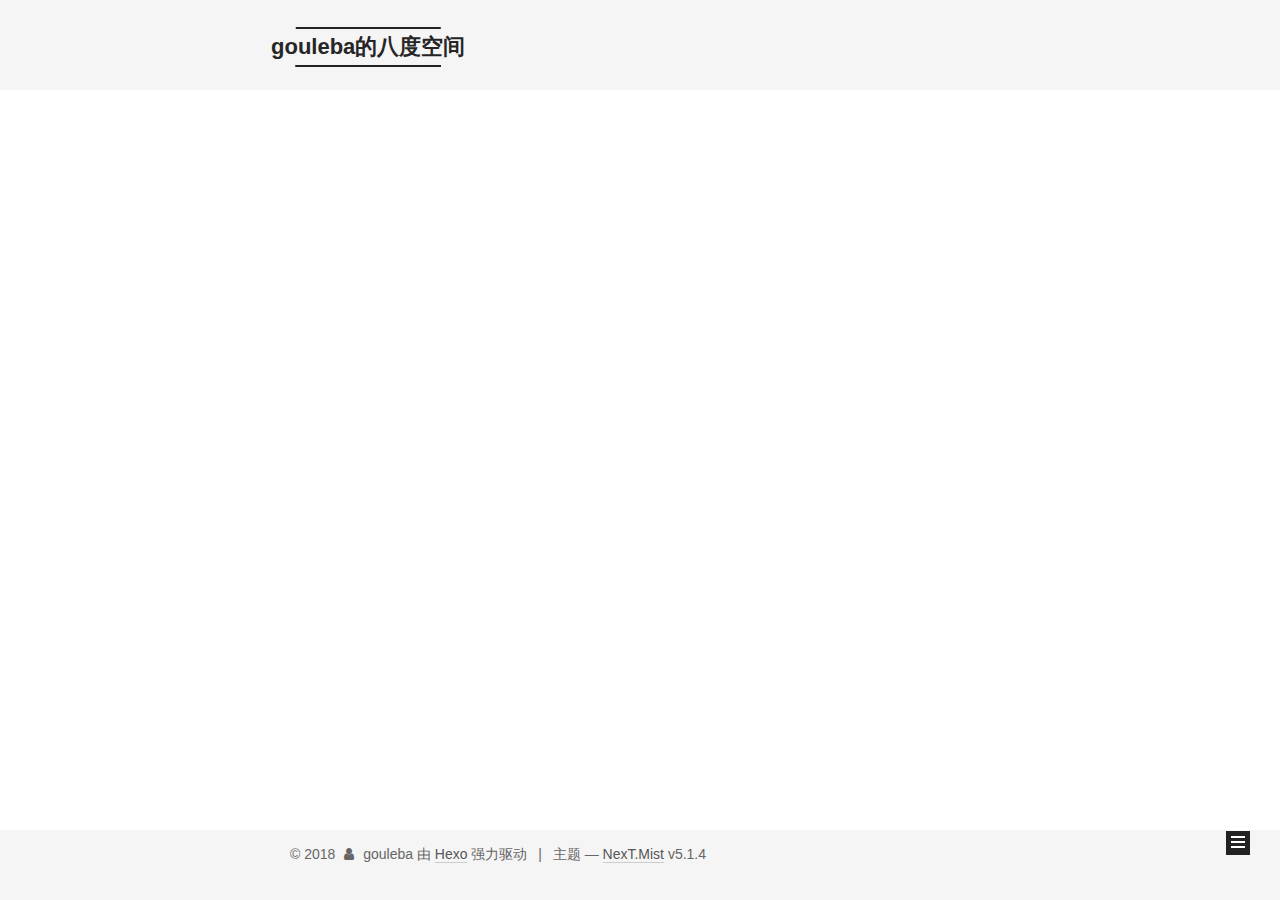
<file: tags/文档，报告，ppt/index.html>
<!DOCTYPE html>



  


<html class="theme-next mist use-motion" lang="zh-Hans">
<head>
  <meta charset="UTF-8"/>
<meta http-equiv="X-UA-Compatible" content="IE=edge" />
<meta name="viewport" content="width=device-width, initial-scale=1, maximum-scale=1"/>
<meta name="theme-color" content="#222">









<meta http-equiv="Cache-Control" content="no-transform" />
<meta http-equiv="Cache-Control" content="no-siteapp" />
















  
  
  <link href="/lib/fancybox/source/jquery.fancybox.css?v=2.1.5" rel="stylesheet" type="text/css" />







<link href="/lib/font-awesome/css/font-awesome.min.css?v=4.6.2" rel="stylesheet" type="text/css" />

<link href="/css/main.css?v=5.1.4" rel="stylesheet" type="text/css" />


  <link rel="apple-touch-icon" sizes="180x180" href="/images/apple-touch-icon-next.png?v=5.1.4">


  <link rel="icon" type="image/png" sizes="32x32" href="/images/favicon-32x32-next.png?v=5.1.4">


  <link rel="icon" type="image/png" sizes="16x16" href="/images/favicon-16x16-next.png?v=5.1.4">


  <link rel="mask-icon" href="/images/logo.svg?v=5.1.4" color="#222">





  <meta name="keywords" content="Hexo, NexT" />










<meta name="description" content="一个在路上的产品新人">
<meta property="og:type" content="website">
<meta property="og:title" content="gouleba的八度空间">
<meta property="og:url" content="http://yoursite.com/tags/文档，报告，ppt/index.html">
<meta property="og:site_name" content="gouleba的八度空间">
<meta property="og:description" content="一个在路上的产品新人">
<meta property="og:locale" content="zh-Hans">
<meta name="twitter:card" content="summary">
<meta name="twitter:title" content="gouleba的八度空间">
<meta name="twitter:description" content="一个在路上的产品新人">



<script type="text/javascript" id="hexo.configurations">
  var NexT = window.NexT || {};
  var CONFIG = {
    root: '/',
    scheme: 'Mist',
    version: '5.1.4',
    sidebar: {"position":"left","display":"post","offset":12,"b2t":false,"scrollpercent":false,"onmobile":false},
    fancybox: true,
    tabs: true,
    motion: {"enable":true,"async":false,"transition":{"post_block":"fadeIn","post_header":"slideDownIn","post_body":"slideDownIn","coll_header":"slideLeftIn","sidebar":"slideUpIn"}},
    duoshuo: {
      userId: '0',
      author: '博主'
    },
    algolia: {
      applicationID: '',
      apiKey: '',
      indexName: '',
      hits: {"per_page":10},
      labels: {"input_placeholder":"Search for Posts","hits_empty":"We didn't find any results for the search: ${query}","hits_stats":"${hits} results found in ${time} ms"}
    }
  };
</script>



  <link rel="canonical" href="http://yoursite.com/tags/文档，报告，ppt/"/>





  <title>标签: 文档，报告，ppt | gouleba的八度空间</title>
  





  <script type="text/javascript">
    var _hmt = _hmt || [];
    (function() {
      var hm = document.createElement("script");
      hm.src = "https://hm.baidu.com/hm.js?0617c925b3060b3417fd944198b3e978";
      var s = document.getElementsByTagName("script")[0];
      s.parentNode.insertBefore(hm, s);
    })();
  </script>




</head>

<body itemscope itemtype="http://schema.org/WebPage" lang="zh-Hans">

  
  
    
  

  <div class="container sidebar-position-left ">
    <div class="headband"></div>

    <header id="header" class="header" itemscope itemtype="http://schema.org/WPHeader">
      <div class="header-inner"><div class="site-brand-wrapper">
  <div class="site-meta ">
    

    <div class="custom-logo-site-title">
      <a href="/"  class="brand" rel="start">
        <span class="logo-line-before"><i></i></span>
        <span class="site-title">gouleba的八度空间</span>
        <span class="logo-line-after"><i></i></span>
      </a>
    </div>
      
        <p class="site-subtitle">cyanhi@163.com</p>
      
  </div>

  <div class="site-nav-toggle">
    <button>
      <span class="btn-bar"></span>
      <span class="btn-bar"></span>
      <span class="btn-bar"></span>
    </button>
  </div>
</div>

<nav class="site-nav">
  

  
    <ul id="menu" class="menu">
      
        
        <li class="menu-item menu-item-home">
          <a href="/" rel="section">
            
              <i class="menu-item-icon fa fa-fw fa-home"></i> <br />
            
            首页
          </a>
        </li>
      
        
        <li class="menu-item menu-item-about">
          <a href="/about/" rel="section">
            
              <i class="menu-item-icon fa fa-fw fa-user"></i> <br />
            
            关于
          </a>
        </li>
      
        
        <li class="menu-item menu-item-tags">
          <a href="/tags/" rel="section">
            
              <i class="menu-item-icon fa fa-fw fa-tags"></i> <br />
            
            标签
          </a>
        </li>
      
        
        <li class="menu-item menu-item-archives">
          <a href="/archives/" rel="section">
            
              <i class="menu-item-icon fa fa-fw fa-archive"></i> <br />
            
            归档
          </a>
        </li>
      

      
    </ul>
  

  
</nav>



 </div>
    </header>

    <main id="main" class="main">
      <div class="main-inner">
        <div class="content-wrap">
          <div id="content" class="content">
            

  
  
  
  <div class="post-block tag">

    <div id="posts" class="posts-collapse">
      <div class="collection-title">
        <h1>文档，报告，ppt<small>标签</small>
        </h1>
      </div>

      
        

  <article class="post post-type-normal" itemscope itemtype="http://schema.org/Article">
    <header class="post-header">

      <h2 class="post-title">
        
            <a class="post-title-link" href="/2018/04/02/网易云音乐产品体验报告/" itemprop="url">
              
                <span itemprop="name">网易云音乐ios端产品体验报告</span>
              
            </a>
        
      </h2>

      <div class="post-meta">
        <time class="post-time" itemprop="dateCreated"
              datetime="2018-04-02T14:10:27+08:00"
              content="2018-04-02" >
          04-02
        </time>
      </div>

    </header>
  </article>


      
    </div>

  </div>
  
  
  

  


          </div>
          


          

        </div>
        
          
  
  <div class="sidebar-toggle">
    <div class="sidebar-toggle-line-wrap">
      <span class="sidebar-toggle-line sidebar-toggle-line-first"></span>
      <span class="sidebar-toggle-line sidebar-toggle-line-middle"></span>
      <span class="sidebar-toggle-line sidebar-toggle-line-last"></span>
    </div>
  </div>

  <aside id="sidebar" class="sidebar">
    
    <div class="sidebar-inner">

      

      

      <section class="site-overview-wrap sidebar-panel sidebar-panel-active">
        <div class="site-overview">
          <div class="site-author motion-element" itemprop="author" itemscope itemtype="http://schema.org/Person">
            
              <img class="site-author-image" itemprop="image"
                src="/images/avatar.png"
                alt="gouleba" />
            
              <p class="site-author-name" itemprop="name">gouleba</p>
              <p class="site-description motion-element" itemprop="description">一个在路上的产品新人</p>
          </div>

          <nav class="site-state motion-element">

            
              <div class="site-state-item site-state-posts">
              
                <a href="/archives/">
              
                  <span class="site-state-item-count">2</span>
                  <span class="site-state-item-name">日志</span>
                </a>
              </div>
            

            

            
              
              
              <div class="site-state-item site-state-tags">
                <a href="/tags/index.html">
                  <span class="site-state-item-count">2</span>
                  <span class="site-state-item-name">标签</span>
                </a>
              </div>
            

          </nav>

          

          

          
          

          
          

          

        </div>
      </section>

      

      

    </div>
  </aside>


        
      </div>
    </main>

    <footer id="footer" class="footer">
      <div class="footer-inner">
        
<div class="copyright">&copy; <span itemprop="copyrightYear">2018</span>
  <span class="with-love">
    <i class="fa fa-user"></i>
  </span>
  <span class="author" itemprop="copyrightHolder">gouleba</span>

  



  <div class="powered-by">由 <a class="theme-link" target="_blank" href="https://hexo.io">Hexo</a> 强力驱动</div>



  <span class="post-meta-divider">|</span>



  <div class="theme-info">主题 &mdash; <a class="theme-link" target="_blank" href="https://github.com/iissnan/hexo-theme-next">NexT.Mist</a> v5.1.4</div>

<div>
<script async src="https://dn-lbstatics.qbox.me/busuanzi/2.3/busuanzi.pure.mini.js"></script>
<span id="busuanzi_container_site_pv" style='display:none'>
本站总访问量 <span id="busuanzi_value_site_pv"></span> 次
<span class="post-meta-divider">|</span>
</span>
<span id="busuanzi_container_site_uv" style='display:none'>
有<span id="busuanzi_value_site_uv"></span>人看过我的博客啦
</span>
</div>




        







        
      </div>
    </footer>

    
      <div class="back-to-top">
        <i class="fa fa-arrow-up"></i>
        
      </div>
    

    

  </div>

  

<script type="text/javascript">
  if (Object.prototype.toString.call(window.Promise) !== '[object Function]') {
    window.Promise = null;
  }
</script>









  












  
  
    <script type="text/javascript" src="/lib/jquery/index.js?v=2.1.3"></script>
  

  
  
    <script type="text/javascript" src="/lib/fastclick/lib/fastclick.min.js?v=1.0.6"></script>
  

  
  
    <script type="text/javascript" src="/lib/jquery_lazyload/jquery.lazyload.js?v=1.9.7"></script>
  

  
  
    <script type="text/javascript" src="/lib/velocity/velocity.min.js?v=1.2.1"></script>
  

  
  
    <script type="text/javascript" src="/lib/velocity/velocity.ui.min.js?v=1.2.1"></script>
  

  
  
    <script type="text/javascript" src="/lib/fancybox/source/jquery.fancybox.pack.js?v=2.1.5"></script>
  


  


  <script type="text/javascript" src="/js/src/utils.js?v=5.1.4"></script>

  <script type="text/javascript" src="/js/src/motion.js?v=5.1.4"></script>



  
  

  

  


  <script type="text/javascript" src="/js/src/bootstrap.js?v=5.1.4"></script>



  


  




	





  





  












  





  

  

  

  
  

  

  

  

</body>
</html>
</file>
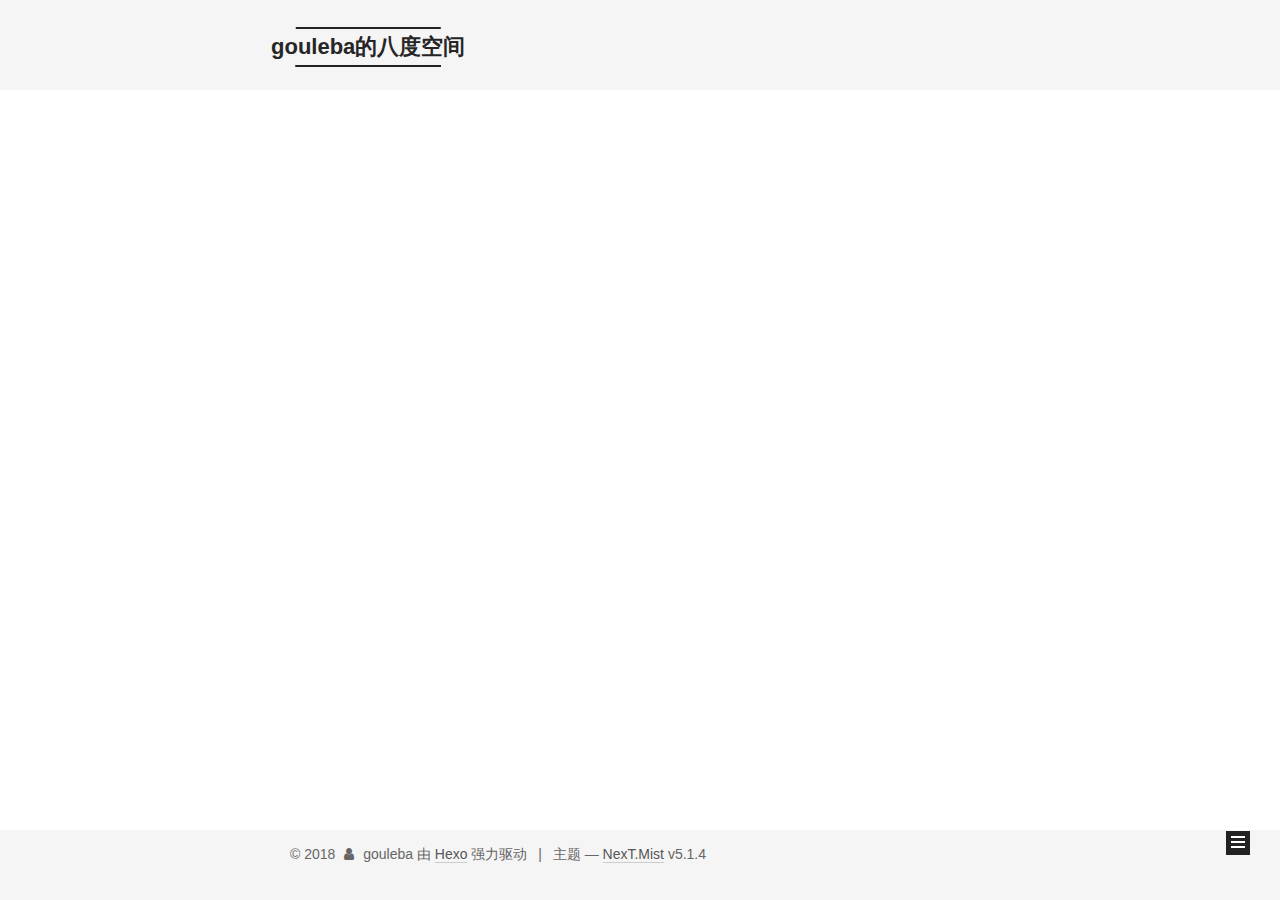
<file: archives/2018/04/index.html>
<!DOCTYPE html>



  


<html class="theme-next mist use-motion" lang="zh-Hans">
<head>
  <meta charset="UTF-8"/>
<meta http-equiv="X-UA-Compatible" content="IE=edge" />
<meta name="viewport" content="width=device-width, initial-scale=1, maximum-scale=1"/>
<meta name="theme-color" content="#222">









<meta http-equiv="Cache-Control" content="no-transform" />
<meta http-equiv="Cache-Control" content="no-siteapp" />
















  
  
  <link href="/lib/fancybox/source/jquery.fancybox.css?v=2.1.5" rel="stylesheet" type="text/css" />







<link href="/lib/font-awesome/css/font-awesome.min.css?v=4.6.2" rel="stylesheet" type="text/css" />

<link href="/css/main.css?v=5.1.4" rel="stylesheet" type="text/css" />


  <link rel="apple-touch-icon" sizes="180x180" href="/images/apple-touch-icon-next.png?v=5.1.4">


  <link rel="icon" type="image/png" sizes="32x32" href="/images/favicon-32x32-next.png?v=5.1.4">


  <link rel="icon" type="image/png" sizes="16x16" href="/images/favicon-16x16-next.png?v=5.1.4">


  <link rel="mask-icon" href="/images/logo.svg?v=5.1.4" color="#222">





  <meta name="keywords" content="Hexo, NexT" />










<meta name="description" content="一个在路上的产品新人">
<meta property="og:type" content="website">
<meta property="og:title" content="gouleba的八度空间">
<meta property="og:url" content="http://yoursite.com/archives/2018/04/index.html">
<meta property="og:site_name" content="gouleba的八度空间">
<meta property="og:description" content="一个在路上的产品新人">
<meta property="og:locale" content="zh-Hans">
<meta name="twitter:card" content="summary">
<meta name="twitter:title" content="gouleba的八度空间">
<meta name="twitter:description" content="一个在路上的产品新人">



<script type="text/javascript" id="hexo.configurations">
  var NexT = window.NexT || {};
  var CONFIG = {
    root: '/',
    scheme: 'Mist',
    version: '5.1.4',
    sidebar: {"position":"left","display":"post","offset":12,"b2t":false,"scrollpercent":false,"onmobile":false},
    fancybox: true,
    tabs: true,
    motion: {"enable":true,"async":false,"transition":{"post_block":"fadeIn","post_header":"slideDownIn","post_body":"slideDownIn","coll_header":"slideLeftIn","sidebar":"slideUpIn"}},
    duoshuo: {
      userId: '0',
      author: '博主'
    },
    algolia: {
      applicationID: '',
      apiKey: '',
      indexName: '',
      hits: {"per_page":10},
      labels: {"input_placeholder":"Search for Posts","hits_empty":"We didn't find any results for the search: ${query}","hits_stats":"${hits} results found in ${time} ms"}
    }
  };
</script>



  <link rel="canonical" href="http://yoursite.com/archives/2018/04/"/>





  <title>归档 | gouleba的八度空间</title>
  





  <script type="text/javascript">
    var _hmt = _hmt || [];
    (function() {
      var hm = document.createElement("script");
      hm.src = "https://hm.baidu.com/hm.js?0617c925b3060b3417fd944198b3e978";
      var s = document.getElementsByTagName("script")[0];
      s.parentNode.insertBefore(hm, s);
    })();
  </script>




</head>

<body itemscope itemtype="http://schema.org/WebPage" lang="zh-Hans">

  
  
    
  

  <div class="container sidebar-position-left page-archive">
    <div class="headband"></div>

    <header id="header" class="header" itemscope itemtype="http://schema.org/WPHeader">
      <div class="header-inner"><div class="site-brand-wrapper">
  <div class="site-meta ">
    

    <div class="custom-logo-site-title">
      <a href="/"  class="brand" rel="start">
        <span class="logo-line-before"><i></i></span>
        <span class="site-title">gouleba的八度空间</span>
        <span class="logo-line-after"><i></i></span>
      </a>
    </div>
      
        <p class="site-subtitle">cyanhi@163.com</p>
      
  </div>

  <div class="site-nav-toggle">
    <button>
      <span class="btn-bar"></span>
      <span class="btn-bar"></span>
      <span class="btn-bar"></span>
    </button>
  </div>
</div>

<nav class="site-nav">
  

  
    <ul id="menu" class="menu">
      
        
        <li class="menu-item menu-item-home">
          <a href="/" rel="section">
            
              <i class="menu-item-icon fa fa-fw fa-home"></i> <br />
            
            首页
          </a>
        </li>
      
        
        <li class="menu-item menu-item-about">
          <a href="/about/" rel="section">
            
              <i class="menu-item-icon fa fa-fw fa-user"></i> <br />
            
            关于
          </a>
        </li>
      
        
        <li class="menu-item menu-item-tags">
          <a href="/tags/" rel="section">
            
              <i class="menu-item-icon fa fa-fw fa-tags"></i> <br />
            
            标签
          </a>
        </li>
      
        
        <li class="menu-item menu-item-archives">
          <a href="/archives/" rel="section">
            
              <i class="menu-item-icon fa fa-fw fa-archive"></i> <br />
            
            归档
          </a>
        </li>
      

      
    </ul>
  

  
</nav>



 </div>
    </header>

    <main id="main" class="main">
      <div class="main-inner">
        <div class="content-wrap">
          <div id="content" class="content">
            

  
  
  
  <div class="post-block archive">
    <div id="posts" class="posts-collapse">
      <span class="archive-move-on"></span>

      <span class="archive-page-counter">
        
        
        
          
        
        嗯..! 目前共计 2 篇日志。 继续努力。
      </span>

      

        
        
        

        
          
          <div class="collection-title">
            <h1 class="archive-year" id="archive-year-2018">2018</h1>
          </div>
        
        

        

  <article class="post post-type-normal" itemscope itemtype="http://schema.org/Article">
    <header class="post-header">

      <h2 class="post-title">
        
            <a class="post-title-link" href="/2018/04/06/微信ios客户端原型制作/" itemprop="url">
              
                <span itemprop="name">微信ios客户端原型制作</span>
              
            </a>
        
      </h2>

      <div class="post-meta">
        <time class="post-time" itemprop="dateCreated"
              datetime="2018-04-06T18:52:03+08:00"
              content="2018-04-06" >
          04-06
        </time>
      </div>

    </header>
  </article>



      

        
        
        

        
        

        

  <article class="post post-type-normal" itemscope itemtype="http://schema.org/Article">
    <header class="post-header">

      <h2 class="post-title">
        
            <a class="post-title-link" href="/2018/04/02/网易云音乐产品体验报告/" itemprop="url">
              
                <span itemprop="name">网易云音乐ios端产品体验报告</span>
              
            </a>
        
      </h2>

      <div class="post-meta">
        <time class="post-time" itemprop="dateCreated"
              datetime="2018-04-02T14:10:27+08:00"
              content="2018-04-02" >
          04-02
        </time>
      </div>

    </header>
  </article>



      

    </div>
  </div>
  
  
  

  



          </div>
          


          

        </div>
        
          
  
  <div class="sidebar-toggle">
    <div class="sidebar-toggle-line-wrap">
      <span class="sidebar-toggle-line sidebar-toggle-line-first"></span>
      <span class="sidebar-toggle-line sidebar-toggle-line-middle"></span>
      <span class="sidebar-toggle-line sidebar-toggle-line-last"></span>
    </div>
  </div>

  <aside id="sidebar" class="sidebar">
    
    <div class="sidebar-inner">

      

      

      <section class="site-overview-wrap sidebar-panel sidebar-panel-active">
        <div class="site-overview">
          <div class="site-author motion-element" itemprop="author" itemscope itemtype="http://schema.org/Person">
            
              <img class="site-author-image" itemprop="image"
                src="/images/avatar.png"
                alt="gouleba" />
            
              <p class="site-author-name" itemprop="name">gouleba</p>
              <p class="site-description motion-element" itemprop="description">一个在路上的产品新人</p>
          </div>

          <nav class="site-state motion-element">

            
              <div class="site-state-item site-state-posts">
              
                <a href="/archives/">
              
                  <span class="site-state-item-count">2</span>
                  <span class="site-state-item-name">日志</span>
                </a>
              </div>
            

            

            
              
              
              <div class="site-state-item site-state-tags">
                <a href="/tags/index.html">
                  <span class="site-state-item-count">2</span>
                  <span class="site-state-item-name">标签</span>
                </a>
              </div>
            

          </nav>

          

          

          
          

          
          

          

        </div>
      </section>

      

      

    </div>
  </aside>


        
      </div>
    </main>

    <footer id="footer" class="footer">
      <div class="footer-inner">
        
<div class="copyright">&copy; <span itemprop="copyrightYear">2018</span>
  <span class="with-love">
    <i class="fa fa-user"></i>
  </span>
  <span class="author" itemprop="copyrightHolder">gouleba</span>

  



  <div class="powered-by">由 <a class="theme-link" target="_blank" href="https://hexo.io">Hexo</a> 强力驱动</div>



  <span class="post-meta-divider">|</span>



  <div class="theme-info">主题 &mdash; <a class="theme-link" target="_blank" href="https://github.com/iissnan/hexo-theme-next">NexT.Mist</a> v5.1.4</div>

<div>
<script async src="https://dn-lbstatics.qbox.me/busuanzi/2.3/busuanzi.pure.mini.js"></script>
<span id="busuanzi_container_site_pv" style='display:none'>
本站总访问量 <span id="busuanzi_value_site_pv"></span> 次
<span class="post-meta-divider">|</span>
</span>
<span id="busuanzi_container_site_uv" style='display:none'>
有<span id="busuanzi_value_site_uv"></span>人看过我的博客啦
</span>
</div>




        







        
      </div>
    </footer>

    
      <div class="back-to-top">
        <i class="fa fa-arrow-up"></i>
        
      </div>
    

    

  </div>

  

<script type="text/javascript">
  if (Object.prototype.toString.call(window.Promise) !== '[object Function]') {
    window.Promise = null;
  }
</script>









  












  
  
    <script type="text/javascript" src="/lib/jquery/index.js?v=2.1.3"></script>
  

  
  
    <script type="text/javascript" src="/lib/fastclick/lib/fastclick.min.js?v=1.0.6"></script>
  

  
  
    <script type="text/javascript" src="/lib/jquery_lazyload/jquery.lazyload.js?v=1.9.7"></script>
  

  
  
    <script type="text/javascript" src="/lib/velocity/velocity.min.js?v=1.2.1"></script>
  

  
  
    <script type="text/javascript" src="/lib/velocity/velocity.ui.min.js?v=1.2.1"></script>
  

  
  
    <script type="text/javascript" src="/lib/fancybox/source/jquery.fancybox.pack.js?v=2.1.5"></script>
  


  


  <script type="text/javascript" src="/js/src/utils.js?v=5.1.4"></script>

  <script type="text/javascript" src="/js/src/motion.js?v=5.1.4"></script>



  
  

  

  


  <script type="text/javascript" src="/js/src/bootstrap.js?v=5.1.4"></script>



  


  




	





  





  












  





  

  

  

  
  

  

  

  

</body>
</html>
</file>
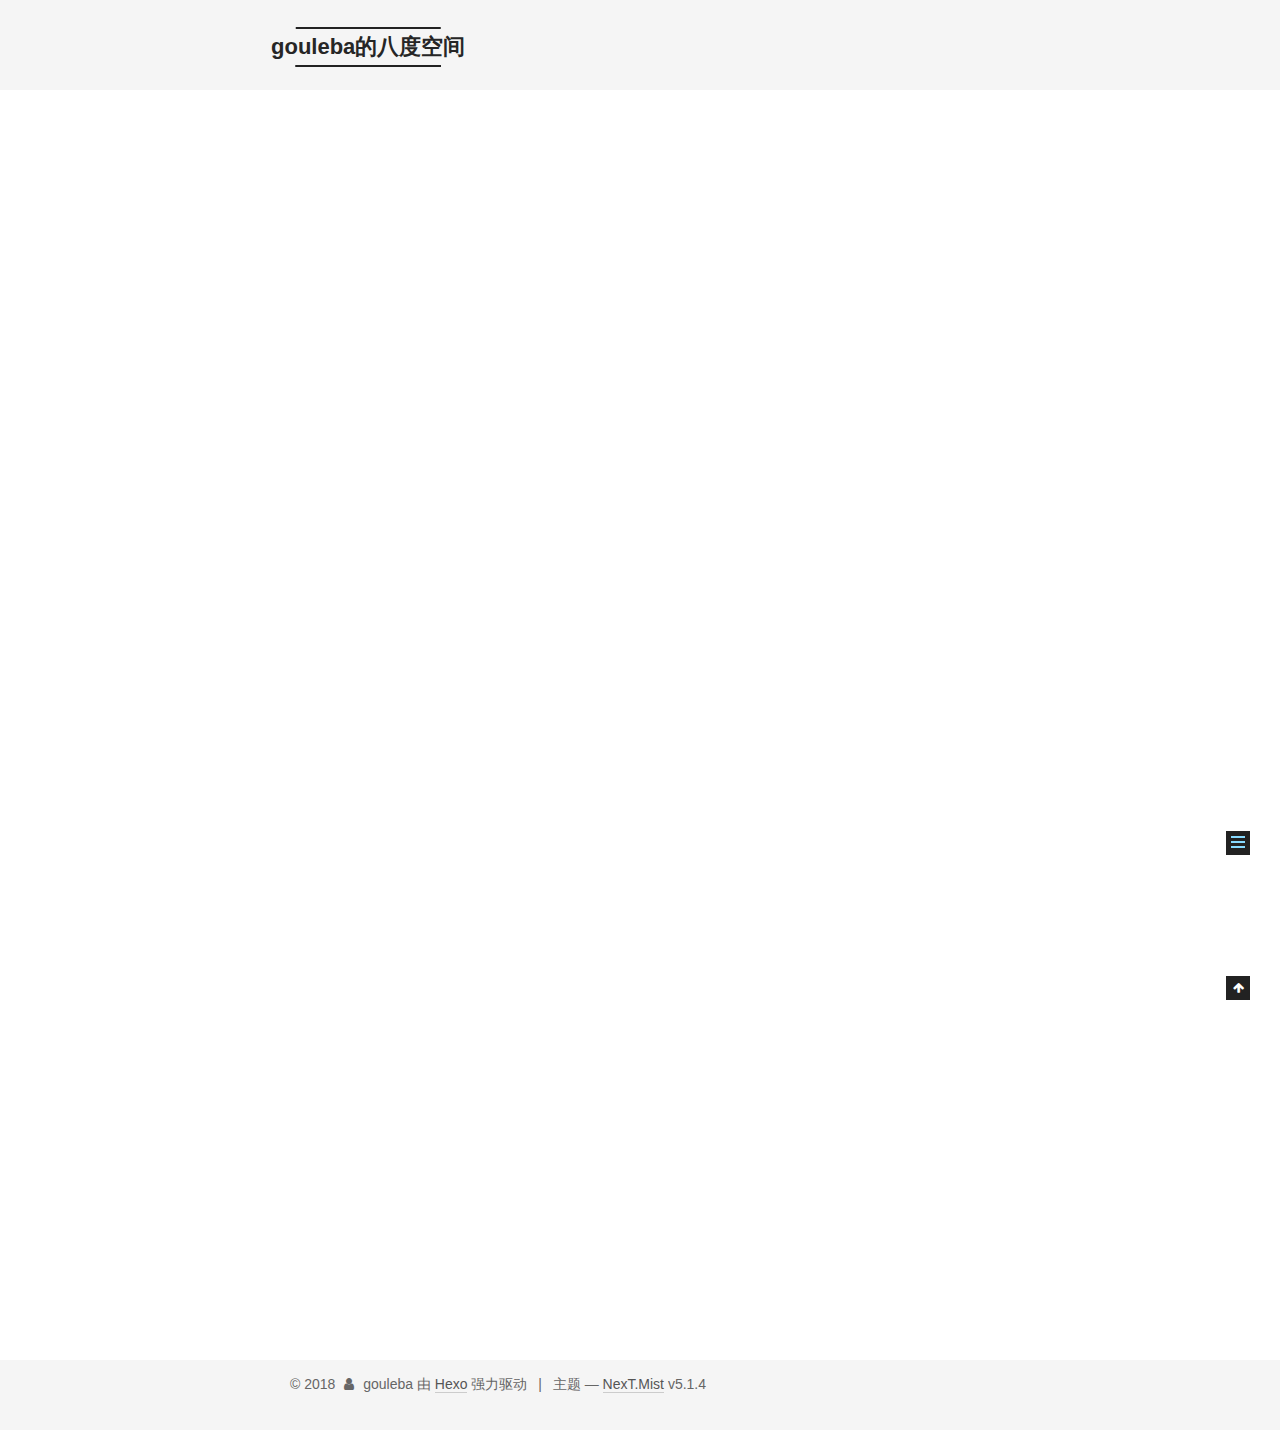
<file: 2018/04/06/微信ios客户端原型制作/index.html>
<!DOCTYPE html>



  


<html class="theme-next mist use-motion" lang="zh-Hans">
<head>
  <meta charset="UTF-8"/>
<meta http-equiv="X-UA-Compatible" content="IE=edge" />
<meta name="viewport" content="width=device-width, initial-scale=1, maximum-scale=1"/>
<meta name="theme-color" content="#222">









<meta http-equiv="Cache-Control" content="no-transform" />
<meta http-equiv="Cache-Control" content="no-siteapp" />
















  
  
  <link href="/lib/fancybox/source/jquery.fancybox.css?v=2.1.5" rel="stylesheet" type="text/css" />







<link href="/lib/font-awesome/css/font-awesome.min.css?v=4.6.2" rel="stylesheet" type="text/css" />

<link href="/css/main.css?v=5.1.4" rel="stylesheet" type="text/css" />


  <link rel="apple-touch-icon" sizes="180x180" href="/images/apple-touch-icon-next.png?v=5.1.4">


  <link rel="icon" type="image/png" sizes="32x32" href="/images/favicon-32x32-next.png?v=5.1.4">


  <link rel="icon" type="image/png" sizes="16x16" href="/images/favicon-16x16-next.png?v=5.1.4">


  <link rel="mask-icon" href="/images/logo.svg?v=5.1.4" color="#222">





  <meta name="keywords" content="原型," />










<meta name="description" content="之前微信ios端6.6.5版本更新，于是我把每个页面功能都细致地体验了一遍，也顺手整理了大部分页面的原型。很多我觉得有意思的子页面也进行了临摹，由此发现微信的功能确实是既小巧又强大。先简单看一个动图：">
<meta name="keywords" content="原型">
<meta property="og:type" content="article">
<meta property="og:title" content="微信ios客户端原型制作">
<meta property="og:url" content="http://yoursite.com/2018/04/06/微信ios客户端原型制作/index.html">
<meta property="og:site_name" content="gouleba的八度空间">
<meta property="og:description" content="之前微信ios端6.6.5版本更新，于是我把每个页面功能都细致地体验了一遍，也顺手整理了大部分页面的原型。很多我觉得有意思的子页面也进行了临摹，由此发现微信的功能确实是既小巧又强大。先简单看一个动图：">
<meta property="og:locale" content="zh-Hans">
<meta property="og:updated_time" content="2018-04-06T15:11:48.580Z">
<meta name="twitter:card" content="summary">
<meta name="twitter:title" content="微信ios客户端原型制作">
<meta name="twitter:description" content="之前微信ios端6.6.5版本更新，于是我把每个页面功能都细致地体验了一遍，也顺手整理了大部分页面的原型。很多我觉得有意思的子页面也进行了临摹，由此发现微信的功能确实是既小巧又强大。先简单看一个动图：">



<script type="text/javascript" id="hexo.configurations">
  var NexT = window.NexT || {};
  var CONFIG = {
    root: '/',
    scheme: 'Mist',
    version: '5.1.4',
    sidebar: {"position":"left","display":"post","offset":12,"b2t":false,"scrollpercent":false,"onmobile":false},
    fancybox: true,
    tabs: true,
    motion: {"enable":true,"async":false,"transition":{"post_block":"fadeIn","post_header":"slideDownIn","post_body":"slideDownIn","coll_header":"slideLeftIn","sidebar":"slideUpIn"}},
    duoshuo: {
      userId: '0',
      author: '博主'
    },
    algolia: {
      applicationID: '',
      apiKey: '',
      indexName: '',
      hits: {"per_page":10},
      labels: {"input_placeholder":"Search for Posts","hits_empty":"We didn't find any results for the search: ${query}","hits_stats":"${hits} results found in ${time} ms"}
    }
  };
</script>



  <link rel="canonical" href="http://yoursite.com/2018/04/06/微信ios客户端原型制作/"/>





  <title>微信ios客户端原型制作 | gouleba的八度空间</title>
  





  <script type="text/javascript">
    var _hmt = _hmt || [];
    (function() {
      var hm = document.createElement("script");
      hm.src = "https://hm.baidu.com/hm.js?0617c925b3060b3417fd944198b3e978";
      var s = document.getElementsByTagName("script")[0];
      s.parentNode.insertBefore(hm, s);
    })();
  </script>




</head>

<body itemscope itemtype="http://schema.org/WebPage" lang="zh-Hans">

  
  
    
  

  <div class="container sidebar-position-left page-post-detail">
    <div class="headband"></div>

    <header id="header" class="header" itemscope itemtype="http://schema.org/WPHeader">
      <div class="header-inner"><div class="site-brand-wrapper">
  <div class="site-meta ">
    

    <div class="custom-logo-site-title">
      <a href="/"  class="brand" rel="start">
        <span class="logo-line-before"><i></i></span>
        <span class="site-title">gouleba的八度空间</span>
        <span class="logo-line-after"><i></i></span>
      </a>
    </div>
      
        <p class="site-subtitle">cyanhi@163.com</p>
      
  </div>

  <div class="site-nav-toggle">
    <button>
      <span class="btn-bar"></span>
      <span class="btn-bar"></span>
      <span class="btn-bar"></span>
    </button>
  </div>
</div>

<nav class="site-nav">
  

  
    <ul id="menu" class="menu">
      
        
        <li class="menu-item menu-item-home">
          <a href="/" rel="section">
            
              <i class="menu-item-icon fa fa-fw fa-home"></i> <br />
            
            首页
          </a>
        </li>
      
        
        <li class="menu-item menu-item-about">
          <a href="/about/" rel="section">
            
              <i class="menu-item-icon fa fa-fw fa-user"></i> <br />
            
            关于
          </a>
        </li>
      
        
        <li class="menu-item menu-item-tags">
          <a href="/tags/" rel="section">
            
              <i class="menu-item-icon fa fa-fw fa-tags"></i> <br />
            
            标签
          </a>
        </li>
      
        
        <li class="menu-item menu-item-archives">
          <a href="/archives/" rel="section">
            
              <i class="menu-item-icon fa fa-fw fa-archive"></i> <br />
            
            归档
          </a>
        </li>
      

      
    </ul>
  

  
</nav>



 </div>
    </header>

    <main id="main" class="main">
      <div class="main-inner">
        <div class="content-wrap">
          <div id="content" class="content">
            

  <div id="posts" class="posts-expand">
    

  

  
  
  

  <article class="post post-type-normal" itemscope itemtype="http://schema.org/Article">
  
  
  
  <div class="post-block">
    <link itemprop="mainEntityOfPage" href="http://yoursite.com/2018/04/06/微信ios客户端原型制作/">

    <span hidden itemprop="author" itemscope itemtype="http://schema.org/Person">
      <meta itemprop="name" content="gouleba">
      <meta itemprop="description" content="">
      <meta itemprop="image" content="/images/avatar.png">
    </span>

    <span hidden itemprop="publisher" itemscope itemtype="http://schema.org/Organization">
      <meta itemprop="name" content="gouleba的八度空间">
    </span>

    
      <header class="post-header">

        
        
          <h1 class="post-title" itemprop="name headline">微信ios客户端原型制作</h1>
        

        <div class="post-meta">
          <span class="post-time">
            
              <span class="post-meta-item-icon">
                <i class="fa fa-calendar-o"></i>
              </span>
              
                <span class="post-meta-item-text">发表于</span>
              
              <time title="创建于" itemprop="dateCreated datePublished" datetime="2018-04-06T18:52:03+08:00">
                2018-04-06
              </time>
            

            

            
          </span>

          

          
            
          

          
          

          
          
               <span class="post-meta-divider">|</span>
              <span id="busuanzi_value_page_pv"></span>次阅读
         

          

          

        </div>
      </header>
    

    
    
    
    <div class="post-body" itemprop="articleBody">

      
      

      
        <p>　　之前微信ios端6.6.5版本更新，于是我把每个页面功能都细致地体验了一遍，也顺手整理了大部分页面的原<br>型。很多我觉得有意思的子页面也进行了临摹，由此发现微信的功能确实是既小巧又强大。<br>先简单看一个动图：</p>
<p><iframe height="613" width="430" src="https://ws1.sinaimg.cn/large/006tNc79gy1fq36zpvq7rg30c20gn4qp.gif" frameborder="0" scrolling="no"><a id="more"></a></iframe></p>
<p><br>点击这里，可以立刻在线预览　<a href="https://pro.modao.cc/app/8J0dKezgbBgG1WEfYhEfayfCrKAyVPR" target="_blank" rel="noopener">https://pro.modao.cc/app/8J0dKezgbBgG1WEfYhEfayfCrKAyVPR</a></p>

      
    </div>
    
    
    

    

    

    

    <footer class="post-footer">
      
        <div class="post-tags">
          
            <a href="/tags/原型/" rel="tag"># 原型</a>
          
        </div>
      

      
      
      

      
        <div class="post-nav">
          <div class="post-nav-next post-nav-item">
            
              <a href="/2018/04/02/网易云音乐产品体验报告/" rel="next" title="网易云音乐ios端产品体验报告">
                <i class="fa fa-chevron-left"></i> 网易云音乐ios端产品体验报告
              </a>
            
          </div>

          <span class="post-nav-divider"></span>

          <div class="post-nav-prev post-nav-item">
            
          </div>
        </div>
      

      
      
    </footer>
  </div>
  
  
  
  </article>



    <div class="post-spread">
      
    </div>
  </div>


          </div>
          


          

  



        </div>
        
          
  
  <div class="sidebar-toggle">
    <div class="sidebar-toggle-line-wrap">
      <span class="sidebar-toggle-line sidebar-toggle-line-first"></span>
      <span class="sidebar-toggle-line sidebar-toggle-line-middle"></span>
      <span class="sidebar-toggle-line sidebar-toggle-line-last"></span>
    </div>
  </div>

  <aside id="sidebar" class="sidebar">
    
    <div class="sidebar-inner">

      

      

      <section class="site-overview-wrap sidebar-panel sidebar-panel-active">
        <div class="site-overview">
          <div class="site-author motion-element" itemprop="author" itemscope itemtype="http://schema.org/Person">
            
              <img class="site-author-image" itemprop="image"
                src="/images/avatar.png"
                alt="gouleba" />
            
              <p class="site-author-name" itemprop="name">gouleba</p>
              <p class="site-description motion-element" itemprop="description">一个在路上的产品新人</p>
          </div>

          <nav class="site-state motion-element">

            
              <div class="site-state-item site-state-posts">
              
                <a href="/archives/">
              
                  <span class="site-state-item-count">2</span>
                  <span class="site-state-item-name">日志</span>
                </a>
              </div>
            

            

            
              
              
              <div class="site-state-item site-state-tags">
                <a href="/tags/index.html">
                  <span class="site-state-item-count">2</span>
                  <span class="site-state-item-name">标签</span>
                </a>
              </div>
            

          </nav>

          

          

          
          

          
          

          

        </div>
      </section>

      

      

    </div>
  </aside>


        
      </div>
    </main>

    <footer id="footer" class="footer">
      <div class="footer-inner">
        
<div class="copyright">&copy; <span itemprop="copyrightYear">2018</span>
  <span class="with-love">
    <i class="fa fa-user"></i>
  </span>
  <span class="author" itemprop="copyrightHolder">gouleba</span>

  



  <div class="powered-by">由 <a class="theme-link" target="_blank" href="https://hexo.io">Hexo</a> 强力驱动</div>



  <span class="post-meta-divider">|</span>



  <div class="theme-info">主题 &mdash; <a class="theme-link" target="_blank" href="https://github.com/iissnan/hexo-theme-next">NexT.Mist</a> v5.1.4</div>

<div>
<script async src="https://dn-lbstatics.qbox.me/busuanzi/2.3/busuanzi.pure.mini.js"></script>
<span id="busuanzi_container_site_pv" style='display:none'>
本站总访问量 <span id="busuanzi_value_site_pv"></span> 次
<span class="post-meta-divider">|</span>
</span>
<span id="busuanzi_container_site_uv" style='display:none'>
有<span id="busuanzi_value_site_uv"></span>人看过我的博客啦
</span>
</div>




        







        
      </div>
    </footer>

    
      <div class="back-to-top">
        <i class="fa fa-arrow-up"></i>
        
      </div>
    

    

  </div>

  

<script type="text/javascript">
  if (Object.prototype.toString.call(window.Promise) !== '[object Function]') {
    window.Promise = null;
  }
</script>









  












  
  
    <script type="text/javascript" src="/lib/jquery/index.js?v=2.1.3"></script>
  

  
  
    <script type="text/javascript" src="/lib/fastclick/lib/fastclick.min.js?v=1.0.6"></script>
  

  
  
    <script type="text/javascript" src="/lib/jquery_lazyload/jquery.lazyload.js?v=1.9.7"></script>
  

  
  
    <script type="text/javascript" src="/lib/velocity/velocity.min.js?v=1.2.1"></script>
  

  
  
    <script type="text/javascript" src="/lib/velocity/velocity.ui.min.js?v=1.2.1"></script>
  

  
  
    <script type="text/javascript" src="/lib/fancybox/source/jquery.fancybox.pack.js?v=2.1.5"></script>
  


  


  <script type="text/javascript" src="/js/src/utils.js?v=5.1.4"></script>

  <script type="text/javascript" src="/js/src/motion.js?v=5.1.4"></script>



  
  

  
  <script type="text/javascript" src="/js/src/scrollspy.js?v=5.1.4"></script>
<script type="text/javascript" src="/js/src/post-details.js?v=5.1.4"></script>



  


  <script type="text/javascript" src="/js/src/bootstrap.js?v=5.1.4"></script>



  


  




	





  





  












  





  

  

  

  
  

  

  

  

</body>
</html>
</file>
<file: css/main.css>
/* normalize.css v3.0.2 | MIT License | git.io/normalize */
html {
  font-family: sans-serif; /* 1 */
  -ms-text-size-adjust: 100%; /* 2 */
  -webkit-text-size-adjust: 100%; /* 2 */
}
body {
  margin: 0;
}
article,
aside,
details,
figcaption,
figure,
footer,
header,
hgroup,
main,
menu,
nav,
section,
summary {
  display: block;
}
audio,
canvas,
progress,
video {
  display: inline-block; /* 1 */
  vertical-align: baseline; /* 2 */
}
audio:not([controls]) {
  display: none;
  height: 0;
}
[hidden],
template {
  display: none;
}
a {
  background-color: transparent;
}
a:active,
a:hover {
  outline: 0;
}
abbr[title] {
  border-bottom: 1px dotted;
}
b,
strong {
  font-weight: bold;
}
dfn {
  font-style: italic;
}
h1 {
  font-size: 2em;
  margin: 0.67em 0;
}
mark {
  background: #ff0;
  color: #000;
}
small {
  font-size: 80%;
}
sub,
sup {
  font-size: 75%;
  line-height: 0;
  position: relative;
  vertical-align: baseline;
}
sup {
  top: -0.5em;
}
sub {
  bottom: -0.25em;
}
img {
  border: 0;
}
svg:not(:root) {
  overflow: hidden;
}
figure {
  margin: 1em 40px;
}
hr {
  -moz-box-sizing: content-box;
  box-sizing: content-box;
  height: 0;
}
pre {
  overflow: auto;
}
code,
kbd,
pre,
samp {
  font-family: monospace, monospace;
  font-size: 1em;
}
button,
input,
optgroup,
select,
textarea {
  color: inherit; /* 1 */
  font: inherit; /* 2 */
  margin: 0; /* 3 */
}
button {
  overflow: visible;
}
button,
select {
  text-transform: none;
}
button,
html input[type="button"],
input[type="reset"],
input[type="submit"] {
  -webkit-appearance: button; /* 2 */
  cursor: pointer; /* 3 */
}
button[disabled],
html input[disabled] {
  cursor: default;
}
button::-moz-focus-inner,
input::-moz-focus-inner {
  border: 0;
  padding: 0;
}
input {
  line-height: normal;
}
input[type="checkbox"],
input[type="radio"] {
  box-sizing: border-box; /* 1 */
  padding: 0; /* 2 */
}
input[type="number"]::-webkit-inner-spin-button,
input[type="number"]::-webkit-outer-spin-button {
  height: auto;
}
input[type="search"] {
  -webkit-appearance: textfield; /* 1 */
  -moz-box-sizing: content-box;
  -webkit-box-sizing: content-box; /* 2 */
  box-sizing: content-box;
}
input[type="search"]::-webkit-search-cancel-button,
input[type="search"]::-webkit-search-decoration {
  -webkit-appearance: none;
}
fieldset {
  border: 1px solid #c0c0c0;
  margin: 0 2px;
  padding: 0.35em 0.625em 0.75em;
}
legend {
  border: 0; /* 1 */
  padding: 0; /* 2 */
}
textarea {
  overflow: auto;
}
optgroup {
  font-weight: bold;
}
table {
  border-collapse: collapse;
  border-spacing: 0;
}
td,
th {
  padding: 0;
}
::selection {
  background: #262a30;
  color: #fff;
}
body {
  position: relative;
  font-family: 'Lato', "PingFang SC", "Microsoft YaHei", sans-serif;
  font-size: 14px;
  line-height: 2;
  color: #555;
  background: #fff;
}
@media (max-width: 767px) {
  body {
    padding-right: 0 !important;
  }
}
@media (min-width: 768px) and (max-width: 991px) {
  body {
    padding-right: 0 !important;
  }
}
@media (min-width: 1600px) {
  body {
    font-size: 16px;
  }
}
h1,
h2,
h3,
h4,
h5,
h6 {
  margin: 0;
  padding: 0;
  font-weight: bold;
  line-height: 1.5;
  font-family: 'Lato', "PingFang SC", "Microsoft YaHei", sans-serif;
}
h2,
h3,
h4,
h5,
h6 {
  margin: 20px 0 15px;
}
h1 {
  font-size: 24px;
}
@media (max-width: 767px) {
  h1 {
    font-size: 20px;
  }
}
h2 {
  font-size: 22px;
}
@media (max-width: 767px) {
  h2 {
    font-size: 18px;
  }
}
h3 {
  font-size: 20px;
}
@media (max-width: 767px) {
  h3 {
    font-size: 16px;
  }
}
h4 {
  font-size: 18px;
}
@media (max-width: 767px) {
  h4 {
    font-size: 14px;
  }
}
h5 {
  font-size: 16px;
}
@media (max-width: 767px) {
  h5 {
    font-size: 12px;
  }
}
h6 {
  font-size: 14px;
}
@media (max-width: 767px) {
  h6 {
    font-size: 10px;
  }
}
p {
  margin: 0 0 20px 0;
}
a {
  color: #555;
  text-decoration: none;
  outline: none;
  border-bottom: 1px solid #999;
  word-wrap: break-word;
}
a:hover {
  color: #222;
  border-bottom-color: #222;
}
blockquote {
  margin: 0;
  padding: 0;
}
img {
  display: block;
  margin: auto;
  max-width: 100%;
  height: auto;
}
hr {
  margin: 40px 0;
  height: 3px;
  border: none;
  background-color: #ddd;
  background-image: repeating-linear-gradient(-45deg, #fff, #fff 4px, transparent 4px, transparent 8px);
}
blockquote {
  padding: 0 15px;
  color: #666;
  border-left: 4px solid #ddd;
}
blockquote cite::before {
  content: "-";
  padding: 0 5px;
}
dt {
  font-weight: 700;
}
dd {
  margin: 0;
  padding: 0;
}
kbd {
  border: 1px solid #ccc;
  border-radius: 0.2em;
  box-shadow: 0.1em 0.1em 0.2em rgba(0,0,0,0.1);
  background-color: #f9f9f9;
  font-family: inherit;
  background-image: -webkit-linear-gradient(top, #eee, #fff, #eee);
  padding: 0.1em 0.3em;
  white-space: nowrap;
}
.text-left {
  text-align: left;
}
.text-center {
  text-align: center;
}
.text-right {
  text-align: right;
}
.text-justify {
  text-align: justify;
}
.text-nowrap {
  white-space: nowrap;
}
.text-lowercase {
  text-transform: lowercase;
}
.text-uppercase {
  text-transform: uppercase;
}
.text-capitalize {
  text-transform: capitalize;
}
.center-block {
  display: block;
  margin-left: auto;
  margin-right: auto;
}
.clearfix:before,
.clearfix:after {
  content: " ";
  display: table;
}
.clearfix:after {
  clear: both;
}
.pullquote {
  width: 45%;
}
.pullquote.left {
  float: left;
  margin-left: 5px;
  margin-right: 10px;
}
.pullquote.right {
  float: right;
  margin-left: 10px;
  margin-right: 5px;
}
.affix.affix.affix {
  position: fixed;
}
.translation {
  margin-top: -20px;
  font-size: 14px;
  color: #999;
}
.scrollbar-measure {
  width: 100px;
  height: 100px;
  overflow: scroll;
  position: absolute;
  top: -9999px;
}
.use-motion .motion-element {
  opacity: 0;
}
table {
  margin: 20px 0;
  width: 100%;
  border-collapse: collapse;
  border-spacing: 0;
  border: 1px solid #ddd;
  font-size: 14px;
  table-layout: fixed;
  word-wrap: break-all;
}
table>tbody>tr:nth-of-type(odd) {
  background-color: #f9f9f9;
}
table>tbody>tr:hover {
  background-color: #f5f5f5;
}
caption,
th,
td {
  padding: 8px;
  text-align: left;
  vertical-align: middle;
  font-weight: normal;
}
th,
td {
  border-bottom: 3px solid #ddd;
  border-right: 1px solid #eee;
}
th {
  padding-bottom: 10px;
  font-weight: 700;
}
td {
  border-bottom-width: 1px;
}
html,
body {
  height: 100%;
}
.container {
  position: relative;
  min-height: 100%;
}
.header-inner {
  margin: 0 auto;
  padding: 100px 0 70px;
  width: 700px;
}
@media (min-width: 1600px) {
  .container .header-inner {
    width: 900px;
  }
}
.main {
  padding-bottom: 150px;
}
.main-inner {
  margin: 0 auto;
  width: 700px;
}
@media (min-width: 1600px) {
  .container .main-inner {
    width: 900px;
  }
}
.footer {
  position: absolute;
  left: 0;
  bottom: 0;
  width: 100%;
  min-height: 50px;
}
.footer-inner {
  box-sizing: border-box;
  margin: 20px auto;
  width: 700px;
}
@media (min-width: 1600px) {
  .container .footer-inner {
    width: 900px;
  }
}
pre,
.highlight {
  overflow: auto;
  margin: 20px 0;
  padding: 0;
  font-size: 13px;
  color: #4d4d4c;
  background: #f7f7f7;
  line-height: 1.6;
}
pre,
code {
  font-family: consolas, Menlo, "PingFang SC", "Microsoft YaHei", monospace;
}
code {
  padding: 2px 4px;
  word-wrap: break-word;
  color: #555;
  background: #eee;
  border-radius: 3px;
  font-size: 13px;
}
pre {
  padding: 10px;
}
pre code {
  padding: 0;
  color: #4d4d4c;
  background: none;
  text-shadow: none;
}
.highlight {
  border-radius: 1px;
}
.highlight pre {
  border: none;
  margin: 0;
  padding: 10px 0;
}
.highlight table {
  margin: 0;
  width: auto;
  border: none;
}
.highlight td {
  border: none;
  padding: 0;
}
.highlight figcaption {
  font-size: 1em;
  color: #4d4d4c;
  line-height: 1em;
  margin-bottom: 1em;
}
.highlight figcaption:before,
.highlight figcaption:after {
  content: " ";
  display: table;
}
.highlight figcaption:after {
  clear: both;
}
.highlight figcaption a {
  float: right;
  color: #4d4d4c;
}
.highlight figcaption a:hover {
  border-bottom-color: #4d4d4c;
}
.highlight .gutter pre {
  padding-left: 10px;
  padding-right: 10px;
  color: #869194;
  text-align: right;
  background-color: #eff2f3;
}
.highlight .code pre {
  width: 100%;
  padding-left: 10px;
  padding-right: 10px;
  background-color: #f7f7f7;
}
.highlight .line {
  height: 20px;
}
.gutter {
  -webkit-user-select: none;
  -moz-user-select: none;
  -ms-user-select: none;
  user-select: none;
}
.gist table {
  width: auto;
}
.gist table td {
  border: none;
}
pre .deletion {
  background: #fdd;
}
pre .addition {
  background: #dfd;
}
pre .meta {
  color: #8959a8;
}
pre .comment {
  color: #8e908c;
}
pre .variable,
pre .attribute,
pre .tag,
pre .regexp,
pre .ruby .constant,
pre .xml .tag .title,
pre .xml .pi,
pre .xml .doctype,
pre .html .doctype,
pre .css .id,
pre .css .class,
pre .css .pseudo {
  color: #c82829;
}
pre .number,
pre .preprocessor,
pre .built_in,
pre .literal,
pre .params,
pre .constant,
pre .command {
  color: #f5871f;
}
pre .ruby .class .title,
pre .css .rules .attribute,
pre .string,
pre .value,
pre .inheritance,
pre .header,
pre .ruby .symbol,
pre .xml .cdata,
pre .special,
pre .number,
pre .formula {
  color: #718c00;
}
pre .title,
pre .css .hexcolor {
  color: #3e999f;
}
pre .function,
pre .python .decorator,
pre .python .title,
pre .ruby .function .title,
pre .ruby .title .keyword,
pre .perl .sub,
pre .javascript .title,
pre .coffeescript .title {
  color: #4271ae;
}
pre .keyword,
pre .javascript .function {
  color: #8959a8;
}
.full-image.full-image.full-image.full-image {
  border: none;
  max-width: 100%;
  width: auto;
  margin: 20px auto 25px;
}
@media (min-width: 992px) {
  .full-image.full-image.full-image.full-image {
    max-width: none;
    width: 110%;
    margin: 25px -5%;
  }
}
.blockquote-center,
.page-home .post-type-quote blockquote,
.page-post-detail .post-type-quote blockquote {
  position: relative;
  margin: 40px 0;
  padding: 0;
  border-left: none;
  text-align: center;
}
.blockquote-center::before,
.page-home .post-type-quote blockquote::before,
.page-post-detail .post-type-quote blockquote::before,
.blockquote-center::after,
.page-home .post-type-quote blockquote::after,
.page-post-detail .post-type-quote blockquote::after {
  position: absolute;
  content: ' ';
  display: block;
  width: 100%;
  height: 24px;
  opacity: 0.2;
  background-repeat: no-repeat;
  background-position: 0 -6px;
  background-size: 22px 22px;
}
.blockquote-center::before,
.page-home .post-type-quote blockquote::before,
.page-post-detail .post-type-quote blockquote::before {
  top: -20px;
  background-image: url("../images/quote-l.svg");
  border-top: 1px solid #ccc;
}
.blockquote-center::after,
.page-home .post-type-quote blockquote::after,
.page-post-detail .post-type-quote blockquote::after {
  bottom: -20px;
  background-image: url("../images/quote-r.svg");
  border-bottom: 1px solid #ccc;
  background-position: 100% 8px;
}
.blockquote-center p,
.page-home .post-type-quote blockquote p,
.page-post-detail .post-type-quote blockquote p,
.blockquote-center div,
.page-home .post-type-quote blockquote div,
.page-post-detail .post-type-quote blockquote div {
  text-align: center;
}
.post .post-body .group-picture img {
  box-sizing: border-box;
  padding: 0 3px;
  border: none;
}
.post .group-picture-row {
  overflow: hidden;
  margin-top: 6px;
}
.post .group-picture-row:first-child {
  margin-top: 0;
}
.post .group-picture-column {
  float: left;
}
.page-post-detail .post-body .group-picture-column {
  float: none;
  margin-top: 10px;
  width: auto !important;
}
.page-post-detail .post-body .group-picture-column img {
  margin: 0 auto;
}
.page-archive .group-picture-container {
  overflow: hidden;
}
.page-archive .group-picture-row {
  float: left;
}
.page-archive .group-picture-row:first-child {
  margin-top: 6px;
}
.page-archive .group-picture-column {
  max-width: 150px;
  max-height: 150px;
}
.post-body .note {
  position: relative;
  padding: 15px;
  margin-bottom: 20px;
  border: 1px solid #eee;
  border-left-width: 5px;
  border-radius: 3px;
}
.post-body .note h2,
.post-body .note h3,
.post-body .note h4,
.post-body .note h5,
.post-body .note h6 {
  margin-top: 0;
  margin-bottom: 0;
  border-bottom: initial;
  padding-top: 0 !important;
}
.post-body .note p:first-child,
.post-body .note ul:first-child,
.post-body .note ol:first-child,
.post-body .note table:first-child,
.post-body .note pre:first-child,
.post-body .note blockquote:first-child {
  margin-top: 0;
}
.post-body .note p:last-child,
.post-body .note ul:last-child,
.post-body .note ol:last-child,
.post-body .note table:last-child,
.post-body .note pre:last-child,
.post-body .note blockquote:last-child {
  margin-bottom: 0;
}
.post-body .note.default {
  border-left-color: #777;
}
.post-body .note.default h2,
.post-body .note.default h3,
.post-body .note.default h4,
.post-body .note.default h5,
.post-body .note.default h6 {
  color: #777;
}
.post-body .note.primary {
  border-left-color: #6f42c1;
}
.post-body .note.primary h2,
.post-body .note.primary h3,
.post-body .note.primary h4,
.post-body .note.primary h5,
.post-body .note.primary h6 {
  color: #6f42c1;
}
.post-body .note.info {
  border-left-color: #428bca;
}
.post-body .note.info h2,
.post-body .note.info h3,
.post-body .note.info h4,
.post-body .note.info h5,
.post-body .note.info h6 {
  color: #428bca;
}
.post-body .note.success {
  border-left-color: #5cb85c;
}
.post-body .note.success h2,
.post-body .note.success h3,
.post-body .note.success h4,
.post-body .note.success h5,
.post-body .note.success h6 {
  color: #5cb85c;
}
.post-body .note.warning {
  border-left-color: #f0ad4e;
}
.post-body .note.warning h2,
.post-body .note.warning h3,
.post-body .note.warning h4,
.post-body .note.warning h5,
.post-body .note.warning h6 {
  color: #f0ad4e;
}
.post-body .note.danger {
  border-left-color: #d9534f;
}
.post-body .note.danger h2,
.post-body .note.danger h3,
.post-body .note.danger h4,
.post-body .note.danger h5,
.post-body .note.danger h6 {
  color: #d9534f;
}
.post-body .label {
  display: inline;
  padding: 0 2px;
  white-space: nowrap;
}
.post-body .label.default {
  background-color: #f0f0f0;
}
.post-body .label.primary {
  background-color: #efe6f7;
}
.post-body .label.info {
  background-color: #e5f2f8;
}
.post-body .label.success {
  background-color: #e7f4e9;
}
.post-body .label.warning {
  background-color: #fcf6e1;
}
.post-body .label.danger {
  background-color: #fae8eb;
}
.post-body .tabs {
  position: relative;
  display: block;
  margin-bottom: 20px;
  padding-top: 10px;
}
.post-body .tabs ul.nav-tabs {
  margin: 0;
  padding: 0;
  display: flex;
  margin-bottom: -1px;
}
@media (max-width: 413px) {
  .post-body .tabs ul.nav-tabs {
    display: block;
    margin-bottom: 5px;
  }
}
.post-body .tabs ul.nav-tabs li.tab {
  list-style-type: none !important;
  margin: 0 0.25em 0 0;
  border-top: 3px solid transparent;
  border-left: 1px solid transparent;
  border-right: 1px solid transparent;
}
@media (max-width: 413px) {
  .post-body .tabs ul.nav-tabs li.tab {
    margin: initial;
    border-top: 1px solid transparent;
    border-left: 3px solid transparent;
    border-right: 1px solid transparent;
    border-bottom: 1px solid transparent;
  }
}
.post-body .tabs ul.nav-tabs li.tab a {
  outline: 0;
  border-bottom: initial;
  display: block;
  line-height: 1.8em;
  padding: 0.25em 0.75em;
  transition-duration: 0.2s;
  transition-timing-function: ease-out;
  transition-delay: 0s;
}
.post-body .tabs ul.nav-tabs li.tab a i {
  width: 1.285714285714286em;
}
.post-body .tabs ul.nav-tabs li.tab.active {
  border-top: 3px solid #fc6423;
  border-left: 1px solid #ddd;
  border-right: 1px solid #ddd;
  background-color: #fff;
}
@media (max-width: 413px) {
  .post-body .tabs ul.nav-tabs li.tab.active {
    border-top: 1px solid #ddd;
    border-left: 3px solid #fc6423;
    border-right: 1px solid #ddd;
    border-bottom: 1px solid #ddd;
  }
}
.post-body .tabs ul.nav-tabs li.tab.active a {
  cursor: default;
  color: #555;
}
.post-body .tabs .tab-content {
  background-color: #fff;
}
.post-body .tabs .tab-content .tab-pane {
  border: 1px solid #ddd;
  padding: 20px 20px 0 20px;
}
.post-body .tabs .tab-content .tab-pane:not(.active) {
  display: none !important;
}
.post-body .tabs .tab-content .tab-pane.active {
  display: block !important;
}
.btn {
  display: inline-block;
  padding: 0 20px;
  font-size: 14px;
  color: #555;
  background: transparent;
  border: 2px solid #222;
  text-decoration: none;
  border-radius: 0;
  transition-property: background-color;
  transition-duration: 0.2s;
  transition-timing-function: ease-in-out;
  transition-delay: 0s;
  line-height: 2;
}
.btn:hover {
  border-color: #222;
  color: #222;
  background: #fff;
}
.btn +.btn {
  margin: 0 0 8px 8px;
}
.btn .fa-fw {
  width: 1.285714285714286em;
  text-align: left;
}
.btn-bar {
  display: block;
  width: 22px;
  height: 2px;
  background: #555;
  border-radius: 1px;
}
.btn-bar+.btn-bar {
  margin-top: 4px;
}
.pagination {
  margin: 120px 0 40px;
  text-align: center;
  border-top: 1px solid #eee;
}
.page-number-basic,
.pagination .prev,
.pagination .next,
.pagination .page-number,
.pagination .space {
  display: inline-block;
  position: relative;
  top: -1px;
  margin: 0 10px;
  padding: 0 11px;
}
@media (max-width: 767px) {
  .page-number-basic,
  .pagination .prev,
  .pagination .next,
  .pagination .page-number,
  .pagination .space {
    margin: 0 5px;
  }
}
.pagination .prev,
.pagination .next,
.pagination .page-number {
  border-bottom: 0;
  border-top: 1px solid #eee;
  transition-property: border-color;
  transition-duration: 0.2s;
  transition-timing-function: ease-in-out;
  transition-delay: 0s;
}
.pagination .prev:hover,
.pagination .next:hover,
.pagination .page-number:hover {
  border-top-color: #222;
}
.pagination .space {
  padding: 0;
  margin: 0;
}
.pagination .prev {
  margin-left: 0;
}
.pagination .next {
  margin-right: 0;
}
.pagination .page-number.current {
  color: #fff;
  background: #ccc;
  border-top-color: #ccc;
}
@media (max-width: 767px) {
  .pagination {
    border-top: none;
  }
  .pagination .prev,
  .pagination .next,
  .pagination .page-number {
    margin-bottom: 10px;
    border-top: 0;
    border-bottom: 1px solid #eee;
    padding: 0 10px;
  }
  .pagination .prev:hover,
  .pagination .next:hover,
  .pagination .page-number:hover {
    border-bottom-color: #222;
  }
}
.comments {
  margin: 60px 20px 0;
}
.tag-cloud {
  text-align: center;
}
.tag-cloud a {
  display: inline-block;
  margin: 10px;
}
.back-to-top {
  box-sizing: border-box;
  position: fixed;
  bottom: -100px;
  right: 30px;
  z-index: 1050;
  padding: 0 6px;
  width: 24px;
  background: #222;
  font-size: 12px;
  opacity: 1;
  color: #fff;
  cursor: pointer;
  text-align: center;
  -webkit-transform: translateZ(0);
  transition-property: bottom;
  transition-duration: 0.2s;
  transition-timing-function: ease-in-out;
  transition-delay: 0s;
}
@media (min-width: 768px) and (max-width: 991px) {
  .back-to-top {
    display: none !important;
  }
}
@media (max-width: 767px) {
  .back-to-top {
    display: none !important;
  }
}
.back-to-top.back-to-top-on {
  bottom: 19px;
}
.header {
  background: transparent;
}
.header-inner {
  position: relative;
}
.headband {
  height: 3px;
  background: #222;
}
.site-meta {
  margin: 0;
  text-align: left;
}
@media (max-width: 767px) {
  .site-meta {
    text-align: center;
  }
}
.brand {
  position: relative;
  display: inline-block;
  padding: 0 40px;
  color: #222;
  background: #222;
  border-bottom: none;
}
.brand:hover {
  color: #222;
}
.logo {
  display: inline-block;
  margin-right: 5px;
  line-height: 36px;
  vertical-align: top;
}
.site-title {
  display: inline-block;
  vertical-align: top;
  line-height: 36px;
  font-size: 20px;
  font-weight: normal;
  font-family: 'Lato', "PingFang SC", "Microsoft YaHei", sans-serif;
}
.site-subtitle {
  margin-top: 10px;
  font-size: 13px;
  color: #999;
}
.use-motion .brand {
  opacity: 0;
}
.use-motion .logo,
.use-motion .site-title,
.use-motion .site-subtitle {
  opacity: 0;
  position: relative;
  top: -10px;
}
.site-nav-toggle {
  display: none;
  position: absolute;
  top: 10px;
  left: 10px;
}
@media (max-width: 767px) {
  .site-nav-toggle {
    display: block;
  }
}
.site-nav-toggle button {
  margin-top: 2px;
  padding: 9px 10px;
  background: transparent;
  border: none;
}
@media (max-width: 767px) {
  .site-nav {
    display: none;
    margin: 0 -10px;
    padding: 0 10px;
    clear: both;
    border-top: 1px solid #ddd;
  }
}
@media (min-width: 768px) and (max-width: 991px) {
  .site-nav {
    display: block !important;
  }
}
@media (min-width: 992px) {
  .site-nav {
    display: block !important;
  }
}
.menu {
  margin-top: 20px;
  padding-left: 0;
  text-align: center;
}
.menu .menu-item {
  display: inline-block;
  margin: 0 10px;
  list-style: none;
}
@media screen and (max-width: 767px) {
  .menu .menu-item {
    margin-top: 10px;
  }
}
.menu .menu-item a {
  display: block;
  font-size: 13px;
  line-height: inherit;
  border-bottom: 1px solid transparent;
  transition-property: border-color;
  transition-duration: 0.2s;
  transition-timing-function: ease-in-out;
  transition-delay: 0s;
}
.menu .menu-item a:hover {
  border-bottom-color: #222;
}
.menu .menu-item .fa {
  margin-right: 5px;
}
.use-motion .menu-item {
  opacity: 0;
}
.post-body {
  font-family: 'Lato', "PingFang SC", "Microsoft YaHei", sans-serif;
}
@media (max-width: 767px) {
  .post-body {
    word-break: break-word;
  }
}
.post-body .fancybox img {
  display: block !important;
  margin: 0 auto;
  cursor: pointer;
  cursor: zoom-in;
  cursor: -webkit-zoom-in;
}
.post-body .image-caption,
.post-body .figure .caption {
  margin: -20px auto 15px;
  text-align: center;
  font-size: 14px;
  color: #999;
  font-weight: bold;
  line-height: 1;
}
.post-sticky-flag {
  display: inline-block;
  font-size: 16px;
  -ms-transform: rotate(30deg);
  -webkit-transform: rotate(30deg);
  -moz-transform: rotate(30deg);
  -ms-transform: rotate(30deg);
  -o-transform: rotate(30deg);
  transform: rotate(30deg);
}
.use-motion .post-block,
.use-motion .pagination,
.use-motion .comments {
  opacity: 0;
}
.use-motion .post-header {
  opacity: 0;
}
.use-motion .post-body {
  opacity: 0;
}
.use-motion .collection-title {
  opacity: 0;
}
.posts-expand {
  padding-top: 40px;
}
@media (max-width: 767px) {
  .posts-expand {
    margin: 0 20px;
  }
  .post-body pre .gutter pre {
    padding-right: 10px;
  }
  .post-body .highlight {
    margin-left: 0px;
    margin-right: 0px;
    padding: 0;
  }
  .post-body .highlight .gutter pre {
    padding-right: 10px;
  }
}
@media (min-width: 992px) {
  .posts-expand .post-body {
    text-align: justify;
  }
}
.posts-expand .post-body h2,
.posts-expand .post-body h3,
.posts-expand .post-body h4,
.posts-expand .post-body h5,
.posts-expand .post-body h6 {
  padding-top: 10px;
}
.posts-expand .post-body h2 .header-anchor,
.posts-expand .post-body h3 .header-anchor,
.posts-expand .post-body h4 .header-anchor,
.posts-expand .post-body h5 .header-anchor,
.posts-expand .post-body h6 .header-anchor {
  float: right;
  margin-left: 10px;
  color: #ccc;
  border-bottom-style: none;
  visibility: hidden;
}
.posts-expand .post-body h2 .header-anchor:hover,
.posts-expand .post-body h3 .header-anchor:hover,
.posts-expand .post-body h4 .header-anchor:hover,
.posts-expand .post-body h5 .header-anchor:hover,
.posts-expand .post-body h6 .header-anchor:hover {
  color: inherit;
}
.posts-expand .post-body h2:hover .header-anchor,
.posts-expand .post-body h3:hover .header-anchor,
.posts-expand .post-body h4:hover .header-anchor,
.posts-expand .post-body h5:hover .header-anchor,
.posts-expand .post-body h6:hover .header-anchor {
  visibility: visible;
}
.posts-expand .post-body ul li {
  list-style: circle;
}
.posts-expand .post-body img {
  box-sizing: border-box;
  margin: auto;
  padding: 3px;
  border: 1px solid #ddd;
}
.posts-expand .post-body .fancybox img {
  margin: 0 auto 25px;
}
@media (max-width: 767px) {
  .posts-collapse {
    margin: 0 20px;
  }
  .posts-collapse .post-title,
  .posts-collapse .post-meta {
    display: block;
    width: auto;
    text-align: left;
  }
}
.posts-collapse {
  position: relative;
  z-index: 1010;
  margin-left: 0;
}
.posts-collapse::after {
  content: " ";
  position: absolute;
  top: 20px;
  left: 0;
  margin-left: -2px;
  width: 4px;
  height: 100%;
  background: #f5f5f5;
  z-index: -1;
}
@media (max-width: 767px) {
  .posts-collapse {
    margin: 0 20px;
  }
}
.posts-collapse .collection-title {
  position: relative;
  margin: 60px 0;
}
.posts-collapse .collection-title h1,
.posts-collapse .collection-title h2 {
  margin-left: 20px;
}
.posts-collapse .collection-title small {
  color: #bbb;
  margin-left: 5px;
}
.posts-collapse .collection-title::before {
  content: " ";
  position: absolute;
  left: 0;
  top: 50%;
  margin-left: -4px;
  margin-top: -4px;
  width: 8px;
  height: 8px;
  background: #bbb;
  border-radius: 50%;
}
.posts-collapse .post {
  margin: 30px 0;
}
.posts-collapse .post-header {
  position: relative;
  transition-duration: 0.2s;
  transition-timing-function: ease-in-out;
  transition-delay: 0s;
  transition-property: border;
  border-bottom: 1px dashed #ccc;
}
.posts-collapse .post-header::before {
  content: " ";
  position: absolute;
  left: 0;
  top: 12px;
  width: 6px;
  height: 6px;
  margin-left: -4px;
  background: #bbb;
  border-radius: 50%;
  border: 1px solid #fff;
  transition-duration: 0.2s;
  transition-timing-function: ease-in-out;
  transition-delay: 0s;
  transition-property: background;
}
.posts-collapse .post-header:hover {
  border-bottom-color: #666;
}
.posts-collapse .post-header:hover::before {
  background: #222;
}
.posts-collapse .post-meta {
  position: absolute;
  font-size: 12px;
  left: 20px;
  top: 5px;
}
.posts-collapse .post-comments-count {
  display: none;
}
.posts-collapse .post-title {
  margin-left: 60px;
  font-size: 16px;
  font-weight: normal;
  line-height: inherit;
}
.posts-collapse .post-title::after {
  margin-left: 3px;
  opacity: 0.6;
}
.posts-collapse .post-title a {
  color: #666;
  border-bottom: none;
}
.page-home .post-type-quote .post-header,
.page-post-detail .post-type-quote .post-header,
.page-home .post-type-quote .post-tags,
.page-post-detail .post-type-quote .post-tags {
  display: none;
}
.posts-expand .post-title {
  text-align: center;
  word-break: break-word;
  font-weight: 400;
}
.posts-expand .post-title-link {
  display: inline-block;
  position: relative;
  color: #555;
  border-bottom: none;
  line-height: 1.2;
  vertical-align: top;
}
.posts-expand .post-title-link::before {
  content: "";
  position: absolute;
  width: 100%;
  height: 2px;
  bottom: 0;
  left: 0;
  background-color: #000;
  visibility: hidden;
  -webkit-transform: scaleX(0);
  -moz-transform: scaleX(0);
  -ms-transform: scaleX(0);
  -o-transform: scaleX(0);
  transform: scaleX(0);
  transition-duration: 0.2s;
  transition-timing-function: ease-in-out;
  transition-delay: 0s;
}
.posts-expand .post-title-link:hover::before {
  visibility: visible;
  -webkit-transform: scaleX(1);
  -moz-transform: scaleX(1);
  -ms-transform: scaleX(1);
  -o-transform: scaleX(1);
  transform: scaleX(1);
}
.posts-expand .post-title-link .fa {
  font-size: 16px;
}
.posts-expand .post-meta {
  margin: 3px 0 60px 0;
  color: #999;
  font-family: 'Lato', "PingFang SC", "Microsoft YaHei", sans-serif;
  font-size: 12px;
  text-align: center;
}
.posts-expand .post-meta .post-category-list {
  display: inline-block;
  margin: 0;
  padding: 3px;
}
.posts-expand .post-meta .post-category-list-link {
  color: #999;
}
.posts-expand .post-meta .post-description {
  font-size: 14px;
  margin-top: 2px;
}
.post-meta-divider {
  margin: 0 0.5em;
}
.post-meta-item-icon {
  margin-right: 3px;
}
@media (min-width: 768px) and (max-width: 991px) {
  .post-meta-item-icon {
    display: inline-block;
  }
}
@media (max-width: 767px) {
  .post-meta-item-icon {
    display: inline-block;
  }
}
@media (min-width: 768px) and (max-width: 991px) {
  .post-meta-item-text {
    display: none;
  }
}
@media (max-width: 767px) {
  .post-meta-item-text {
    display: none;
  }
}
@media (max-width: 767px) {
  .posts-expand .post-comments-count {
    display: none;
  }
}
.post-button {
  margin-top: 40px;
}
.posts-expand .post-tags {
  margin-top: 40px;
  text-align: center;
}
.posts-expand .post-tags a {
  display: inline-block;
  margin-right: 10px;
  font-size: 13px;
}
.post-nav {
  display: table;
  margin-top: 15px;
  width: 100%;
  border-top: 1px solid #eee;
}
.post-nav-divider {
  display: table-cell;
  width: 10%;
}
.post-nav-item {
  display: table-cell;
  padding: 10px 0 0 0;
  width: 45%;
  vertical-align: top;
}
.post-nav-item a {
  position: relative;
  display: block;
  line-height: 25px;
  font-size: 14px;
  color: #555;
  border-bottom: none;
}
.post-nav-item a:hover {
  color: #222;
  border-bottom: none;
}
.post-nav-item a:active {
  top: 2px;
}
.post-nav-item .fa {
  position: absolute;
  top: 8px;
  left: 0;
  font-size: 12px;
}
.post-nav-next a {
  padding-left: 15px;
}
.post-nav-prev {
  text-align: right;
}
.post-nav-prev a {
  padding-right: 15px;
}
.post-nav-prev .fa {
  right: 0;
  left: auto;
}
.posts-expand .post-eof {
  display: block;
  margin: 80px auto 60px;
  width: 8%;
  height: 1px;
  background: #ccc;
  text-align: center;
}
.post:last-child .post-eof.post-eof.post-eof {
  display: none;
}
.post-gallery {
  display: table;
  table-layout: fixed;
  width: 100%;
  border-collapse: separate;
}
.post-gallery-row {
  display: table-row;
}
.post-gallery .post-gallery-img {
  display: table-cell;
  text-align: center;
  vertical-align: middle;
  border: none;
}
.post-gallery .post-gallery-img img {
  max-width: 100%;
  max-height: 100%;
  border: none;
}
.fancybox-close,
.fancybox-close:hover {
  border: none;
}
.rtl.post-body p,
.rtl.post-body a,
.rtl.post-body h1,
.rtl.post-body h2,
.rtl.post-body h3,
.rtl.post-body h4,
.rtl.post-body h5,
.rtl.post-body h6,
.rtl.post-body li,
.rtl.post-body ul,
.rtl.post-body ol {
  direction: rtl;
  font-family: UKIJ Ekran;
}
.rtl.post-title {
  font-family: UKIJ Ekran;
}
.post-body p a {
  color: #0593d3;
  border-bottom: none;
  border-bottom: 1px solid #0593d3;
}
.post-body p a:hover {
  color: #fc6423;
  border-bottom: none;
  border-bottom: 1px solid #fc6423;
}
.sidebar {
  position: fixed;
  right: 0;
  top: 0;
  bottom: 0;
  width: 0;
  z-index: 1040;
  box-shadow: inset 0 2px 6px #000;
  background: #222;
  -webkit-transform: translateZ(0);
}
.sidebar a {
  color: #999;
  border-bottom-color: #555;
}
.sidebar a:hover {
  color: #eee;
}
@media (min-width: 768px) and (max-width: 991px) {
  .sidebar {
    display: none !important;
  }
}
@media (max-width: 767px) {
  .sidebar {
    display: none !important;
  }
}
.sidebar-inner {
  position: relative;
  padding: 20px 10px;
  color: #999;
  text-align: center;
}
.site-overview-wrap {
  overflow: hidden;
}
.site-overview {
  overflow-y: auto;
  overflow-x: hidden;
}
.sidebar-toggle {
  position: fixed;
  right: 30px;
  bottom: 45px;
  width: 14px;
  height: 14px;
  padding: 5px;
  background: #222;
  line-height: 0;
  z-index: 1050;
  cursor: pointer;
  -webkit-transform: translateZ(0);
}
@media (min-width: 768px) and (max-width: 991px) {
  .sidebar-toggle {
    display: none !important;
  }
}
@media (max-width: 767px) {
  .sidebar-toggle {
    display: none !important;
  }
}
.sidebar-toggle-line {
  position: relative;
  display: inline-block;
  vertical-align: top;
  height: 2px;
  width: 100%;
  background: #fff;
  margin-top: 3px;
}
.sidebar-toggle-line:first-child {
  margin-top: 0;
}
.site-author-image {
  display: block;
  margin: 0 auto;
  padding: 2px;
  max-width: 96px;
  height: auto;
  border: 2px solid #333;
}
.site-author-name {
  margin: 5px 0 0;
  text-align: center;
  color: #f5f5f5;
  font-weight: normal;
}
.site-description {
  margin-top: 5px;
  text-align: center;
  font-size: 14px;
  color: #999;
}
.site-state {
  overflow: hidden;
  line-height: 1.4;
  white-space: nowrap;
  text-align: center;
}
.site-state-item {
  display: inline-block;
  padding: 0 15px;
  border-left: 1px solid #333;
}
.site-state-item:first-child {
  border-left: none;
}
.site-state-item a {
  border-bottom: none;
}
.site-state-item-count {
  display: block;
  text-align: center;
  color: inherit;
  font-weight: 600;
  font-size: 18px;
}
.site-state-item-name {
  font-size: 13px;
  color: inherit;
}
.feed-link {
  margin-top: 20px;
}
.feed-link a {
  display: inline-block;
  padding: 0 15px;
  color: #fc6423;
  border: 1px solid #fc6423;
  border-radius: 4px;
}
.feed-link a i {
  color: #fc6423;
  font-size: 14px;
}
.feed-link a:hover {
  color: #fff;
  background: #fc6423;
}
.feed-link a:hover i {
  color: #fff;
}
.links-of-author {
  margin-top: 20px;
}
.links-of-author a {
  display: inline-block;
  vertical-align: middle;
  margin-right: 10px;
  margin-bottom: 10px;
  border-bottom-color: #555;
  font-size: 13px;
}
.links-of-author a:before {
  display: inline-block;
  vertical-align: middle;
  margin-right: 3px;
  content: " ";
  width: 4px;
  height: 4px;
  border-radius: 50%;
  background: #5df12b;
}
.links-of-blogroll {
  font-size: 13px;
}
.links-of-blogroll-title {
  margin-top: 20px;
  font-size: 14px;
  font-weight: 600;
}
.links-of-blogroll-list {
  margin: 0;
  padding: 0;
  list-style: none;
}
.links-of-blogroll-item {
  padding: 2px 10px;
}
.links-of-blogroll-item a {
  max-width: 280px;
  box-sizing: border-box;
  display: inline-block;
  overflow: hidden;
  white-space: nowrap;
  text-overflow: ellipsis;
}
.sidebar-nav {
  margin: 0 0 20px;
  padding-left: 0;
}
.sidebar-nav li {
  display: inline-block;
  cursor: pointer;
  border-bottom: 1px solid transparent;
  font-size: 14px;
  color: #555;
}
.sidebar-nav li:hover {
  color: #f5f5f5;
}
.page-post-detail .sidebar-nav-toc {
  padding: 0 5px;
}
.page-post-detail .sidebar-nav-overview {
  margin-left: 10px;
}
.sidebar-nav .sidebar-nav-active {
  color: #87daff;
  border-bottom-color: #87daff;
}
.sidebar-nav .sidebar-nav-active:hover {
  color: #87daff;
}
.sidebar-panel {
  display: none;
}
.sidebar-panel-active {
  display: block;
}
.post-toc-empty {
  font-size: 14px;
  color: #666;
}
.post-toc-wrap {
  overflow: hidden;
}
.post-toc {
  overflow: auto;
}
.post-toc ol {
  margin: 0;
  padding: 0 2px 5px 10px;
  text-align: left;
  list-style: none;
  font-size: 14px;
}
.post-toc ol > ol {
  padding-left: 0;
}
.post-toc ol a {
  transition-duration: 0.2s;
  transition-timing-function: ease-in-out;
  transition-delay: 0s;
  transition-property: all;
  color: #999;
  border-bottom-color: #555;
}
.post-toc ol a:hover {
  color: #ccc;
  border-bottom-color: #ccc;
}
.post-toc .nav-item {
  overflow: hidden;
  text-overflow: ellipsis;
  text-align: justify;
  white-space: nowrap;
  line-height: 1.8;
}
.post-toc .nav .nav-child {
  display: none;
}
.post-toc .nav .active > .nav-child {
  display: block;
}
.post-toc .nav .active-current > .nav-child {
  display: block;
}
.post-toc .nav .active-current > .nav-child > .nav-item {
  display: block;
}
.post-toc .nav .active > a {
  color: #87daff;
  border-bottom-color: #87daff;
}
.post-toc .nav .active-current > a {
  color: #87daff;
}
.post-toc .nav .active-current > a:hover {
  color: #87daff;
}
.footer {
  font-size: 14px;
  color: #999;
}
.footer img {
  border: none;
}
.footer-inner {
  text-align: center;
}
.with-love {
  display: inline-block;
  margin: 0 5px;
}
.powered-by,
.theme-info {
  display: inline-block;
}
.cc-license {
  margin-top: 10px;
  text-align: center;
}
.cc-license .cc-opacity {
  opacity: 0.7;
  border-bottom: none;
}
.cc-license .cc-opacity:hover {
  opacity: 0.9;
}
.cc-license img {
  display: inline-block;
}
.theme-next #ds-thread #ds-reset {
  color: #555;
}
.theme-next #ds-thread #ds-reset .ds-replybox {
  margin-bottom: 30px;
}
.theme-next #ds-thread #ds-reset .ds-replybox .ds-avatar,
.theme-next #ds-reset .ds-avatar img {
  box-shadow: none;
}
.theme-next #ds-thread #ds-reset .ds-textarea-wrapper {
  border-color: #c7d4e1;
  background: none;
  border-top-right-radius: 3px;
  border-top-left-radius: 3px;
}
.theme-next #ds-thread #ds-reset .ds-textarea-wrapper textarea {
  height: 60px;
}
.theme-next #ds-reset .ds-rounded-top {
  border-radius: 0;
}
.theme-next #ds-thread #ds-reset .ds-post-toolbar {
  box-sizing: border-box;
  border: 1px solid #c7d4e1;
  background: #f6f8fa;
}
.theme-next #ds-thread #ds-reset .ds-post-options {
  height: 40px;
  border: none;
  background: none;
}
.theme-next #ds-thread #ds-reset .ds-toolbar-buttons {
  top: 11px;
}
.theme-next #ds-thread #ds-reset .ds-sync {
  top: 5px;
}
.theme-next #ds-thread #ds-reset .ds-post-button {
  top: 4px;
  right: 5px;
  width: 90px;
  height: 30px;
  border: 1px solid #c5ced7;
  border-radius: 3px;
  background-image: linear-gradient(#fbfbfc, #f5f7f9);
  color: #60676d;
}
.theme-next #ds-thread #ds-reset .ds-post-button:hover {
  background-position: 0 -30px;
  color: #60676d;
}
.theme-next #ds-thread #ds-reset .ds-comments-info {
  padding: 10px 0;
}
.theme-next #ds-thread #ds-reset .ds-sort {
  display: none;
}
.theme-next #ds-thread #ds-reset li.ds-tab a.ds-current {
  border: none;
  background: #f6f8fa;
  color: #60676d;
}
.theme-next #ds-thread #ds-reset li.ds-tab a.ds-current:hover {
  background-color: #e9f0f7;
  color: #60676d;
}
.theme-next #ds-thread #ds-reset li.ds-tab a {
  border-radius: 2px;
  padding: 5px;
}
.theme-next #ds-thread #ds-reset .ds-login-buttons p {
  color: #999;
  line-height: 36px;
}
.theme-next #ds-thread #ds-reset .ds-login-buttons .ds-service-list li {
  height: 28px;
}
.theme-next #ds-thread #ds-reset .ds-service-list a {
  background: none;
  padding: 5px;
  border: 1px solid;
  border-radius: 3px;
  text-align: center;
}
.theme-next #ds-thread #ds-reset .ds-service-list a:hover {
  color: #fff;
  background: #666;
}
.theme-next #ds-thread #ds-reset .ds-service-list .ds-weibo {
  color: #fc9b00;
  border-color: #fc9b00;
}
.theme-next #ds-thread #ds-reset .ds-service-list .ds-weibo:hover {
  background: #fc9b00;
}
.theme-next #ds-thread #ds-reset .ds-service-list .ds-qq {
  color: #60a3ec;
  border-color: #60a3ec;
}
.theme-next #ds-thread #ds-reset .ds-service-list .ds-qq:hover {
  background: #60a3ec;
}
.theme-next #ds-thread #ds-reset .ds-service-list .ds-renren {
  color: #2e7ac4;
  border-color: #2e7ac4;
}
.theme-next #ds-thread #ds-reset .ds-service-list .ds-renren:hover {
  background: #2e7ac4;
}
.theme-next #ds-thread #ds-reset .ds-service-list .ds-douban {
  color: #37994c;
  border-color: #37994c;
}
.theme-next #ds-thread #ds-reset .ds-service-list .ds-douban:hover {
  background: #37994c;
}
.theme-next #ds-thread #ds-reset .ds-service-list .ds-kaixin {
  color: #fef20d;
  border-color: #fef20d;
}
.theme-next #ds-thread #ds-reset .ds-service-list .ds-kaixin:hover {
  background: #fef20d;
}
.theme-next #ds-thread #ds-reset .ds-service-list .ds-netease {
  color: #f00;
  border-color: #f00;
}
.theme-next #ds-thread #ds-reset .ds-service-list .ds-netease:hover {
  background: #f00;
}
.theme-next #ds-thread #ds-reset .ds-service-list .ds-sohu {
  color: #ffcb05;
  border-color: #ffcb05;
}
.theme-next #ds-thread #ds-reset .ds-service-list .ds-sohu:hover {
  background: #ffcb05;
}
.theme-next #ds-thread #ds-reset .ds-service-list .ds-baidu {
  color: #2831e0;
  border-color: #2831e0;
}
.theme-next #ds-thread #ds-reset .ds-service-list .ds-baidu:hover {
  background: #2831e0;
}
.theme-next #ds-thread #ds-reset .ds-service-list .ds-google {
  color: #166bec;
  border-color: #166bec;
}
.theme-next #ds-thread #ds-reset .ds-service-list .ds-google:hover {
  background: #166bec;
}
.theme-next #ds-thread #ds-reset .ds-service-list .ds-weixin {
  color: #00ce0d;
  border-color: #00ce0d;
}
.theme-next #ds-thread #ds-reset .ds-service-list .ds-weixin:hover {
  background: #00ce0d;
}
.theme-next #ds-thread #ds-reset .ds-service-list .ds-more-services {
  border: none;
}
.theme-next #ds-thread #ds-reset .ds-service-list .ds-more-services:hover {
  background: none;
}
.theme-next #ds-reset .duoshuo-ua-admin {
  display: inline-block;
  color: #f00;
}
.theme-next #ds-reset .duoshuo-ua-platform,
.theme-next #ds-reset .duoshuo-ua-browser {
  color: #ccc;
}
.theme-next #ds-reset .duoshuo-ua-platform .fa,
.theme-next #ds-reset .duoshuo-ua-browser .fa {
  display: inline-block;
  margin-right: 3px;
}
.theme-next #ds-reset .duoshuo-ua-separator {
  display: inline-block;
  margin-left: 5px;
}
.theme-next .this_ua {
  background-color: #ccc !important;
  border-radius: 4px;
  padding: 0 5px !important;
  margin: 1px 1px !important;
  border: 1px solid #bbb !important;
  color: #fff;
  display: inline-block !important;
}
.theme-next .this_ua.admin {
  background-color: #d9534f !important;
  border-color: #d9534f !important;
}
.theme-next .this_ua.platform.iOS,
.theme-next .this_ua.platform.Mac,
.theme-next .this_ua.platform.Windows {
  background-color: #39b3d7 !important;
  border-color: #46b8da !important;
}
.theme-next .this_ua.platform.Linux {
  background-color: #3a3a3a !important;
  border-color: #1f1f1f !important;
}
.theme-next .this_ua.platform.Android {
  background-color: #00c47d !important;
  border-color: #01b171 !important;
}
.theme-next .this_ua.browser.Mobile,
.theme-next .this_ua.browser.Chrome {
  background-color: #5cb85c !important;
  border-color: #4cae4c !important;
}
.theme-next .this_ua.browser.Firefox {
  background-color: #f0ad4e !important;
  border-color: #eea236 !important;
}
.theme-next .this_ua.browser.Maxthon,
.theme-next .this_ua.browser.IE {
  background-color: #428bca !important;
  border-color: #357ebd !important;
}
.theme-next .this_ua.browser.baidu,
.theme-next .this_ua.browser.UCBrowser,
.theme-next .this_ua.browser.Opera {
  background-color: #d9534f !important;
  border-color: #d43f3a !important;
}
.theme-next .this_ua.browser.Android,
.theme-next .this_ua.browser.QQBrowser {
  background-color: #78ace9 !important;
  border-color: #4cae4c !important;
}
.post-spread {
  margin-top: 20px;
  text-align: center;
}
.jiathis_style {
  display: inline-block;
}
.jiathis_style a {
  border: none;
}
.fa {
  font-family: FontAwesome !important;
}
.post-spread {
  margin-top: 20px;
  text-align: center;
}
.bdshare-slide-button-box a {
  border: none;
}
.bdsharebuttonbox {
  display: inline-block;
}
.bdsharebuttonbox a {
  border: none;
}
.local-search-pop-overlay {
  position: fixed;
  width: 100%;
  height: 100%;
  top: 0;
  left: 0;
  z-index: 2080;
  background-color: rgba(0,0,0,0.3);
}
.local-search-popup {
  display: none;
  position: fixed;
  top: 10%;
  left: 50%;
  margin-left: -350px;
  width: 700px;
  height: 80%;
  padding: 0;
  background: #fff;
  color: #333;
  z-index: 9999;
  border-radius: 5px;
}
@media (max-width: 767px) {
  .local-search-popup {
    padding: 0;
    top: 0;
    left: 0;
    margin: 0;
    width: 100%;
    height: 100%;
    border-radius: 0;
  }
}
.local-search-popup ul.search-result-list {
  padding: 0;
  margin: 0 5px;
}
.local-search-popup p.search-result {
  border-bottom: 1px dashed #ccc;
  padding: 5px 0;
}
.local-search-popup a.search-result-title {
  font-weight: bold;
  font-size: 16px;
}
.local-search-popup .search-keyword {
  border-bottom: 1px dashed #f00;
  font-weight: bold;
  color: #f00;
}
.local-search-popup .local-search-header {
  padding: 5px;
  height: 36px;
  background: #f5f5f5;
  border-top-left-radius: 5px;
  border-top-right-radius: 5px;
}
.local-search-popup #local-search-result {
  overflow: auto;
  position: relative;
  padding: 5px 25px;
  height: calc(100% - 55px);
}
.local-search-popup .local-search-input-wrapper {
  display: inline-block;
  width: calc(100% - 90px);
  height: 36px;
  line-height: 36px;
  padding: 0 5px;
}
.local-search-popup .local-search-input-wrapper input {
  padding: 8px 0;
  height: 20px;
  display: block;
  width: 100%;
  outline: none;
  border: none;
  background: transparent;
  vertical-align: middle;
}
.local-search-popup .search-icon,
.local-search-popup .popup-btn-close {
  display: inline-block;
  font-size: 18px;
  color: #999;
  height: 36px;
  width: 18px;
  padding-left: 10px;
  padding-right: 10px;
}
.local-search-popup .search-icon {
  float: left;
}
.local-search-popup .popup-btn-close {
  border-left: 1px solid #eee;
  float: right;
  cursor: pointer;
}
.local-search-popup #no-result {
  position: absolute;
  left: 50%;
  top: 50%;
  -webkit-transform: translate(-50%, -50%);
  -webkit-transform: translate(-50%, -50%);
  -moz-transform: translate(-50%, -50%);
  -ms-transform: translate(-50%, -50%);
  -o-transform: translate(-50%, -50%);
  transform: translate(-50%, -50%);
  color: #ccc;
}
.site-uv,
.site-pv,
.page-pv {
  display: inline-block;
}
.site-uv .busuanzi-value,
.site-pv .busuanzi-value,
.page-pv .busuanzi-value {
  margin: 0 5px;
}
.site-uv {
  margin-right: 10px;
}
.site-uv::after {
  content: "|";
  padding-left: 10px;
}
.page-archive .archive-page-counter {
  position: relative;
  top: 3px;
  left: 20px;
}
@media (max-width: 767px) {
  .page-archive .archive-page-counter {
    top: 5px;
  }
}
.page-archive .posts-collapse .archive-move-on {
  position: absolute;
  top: 11px;
  left: 0;
  margin-left: -6px;
  width: 10px;
  height: 10px;
  opacity: 0.5;
  background: #555;
  border: 1px solid #fff;
  border-radius: 50%;
}
.category-all-page .category-all-title {
  text-align: center;
}
.category-all-page .category-all {
  margin-top: 20px;
}
.category-all-page .category-list {
  margin: 0;
  padding: 0;
  list-style: none;
}
.category-all-page .category-list-item {
  margin: 5px 10px;
}
.category-all-page .category-list-count {
  color: #bbb;
}
.category-all-page .category-list-count:before {
  display: inline;
  content: " (";
}
.category-all-page .category-list-count:after {
  display: inline;
  content: ") ";
}
.category-all-page .category-list-child {
  padding-left: 10px;
}
#schedule ul#event-list {
  padding-left: 30px;
}
#schedule ul#event-list hr {
  margin: 20px 0 45px 0 !important;
  background: #222;
}
#schedule ul#event-list hr:after {
  display: inline-block;
  content: 'NOW';
  background: #222;
  color: #fff;
  font-weight: bold;
  text-align: right;
  padding: 0 5px;
}
#schedule ul#event-list li.event {
  margin: 20px 0px;
  background: #f9f9f9;
  padding-left: 10px;
  min-height: 40px;
}
#schedule ul#event-list li.event h2.event-summary {
  margin: 0;
  padding-bottom: 3px;
}
#schedule ul#event-list li.event h2.event-summary:before {
  display: inline-block;
  font-family: FontAwesome;
  font-size: 8px;
  content: '\f111';
  vertical-align: middle;
  margin-right: 25px;
  color: #bbb;
}
#schedule ul#event-list li.event span.event-relative-time {
  display: inline-block;
  font-size: 12px;
  font-weight: 400;
  padding-left: 12px;
  color: #bbb;
}
#schedule ul#event-list li.event span.event-details {
  display: block;
  color: #bbb;
  margin-left: 56px;
  padding-top: 3px;
  padding-bottom: 6px;
  text-indent: -24px;
  line-height: 18px;
}
#schedule ul#event-list li.event span.event-details:before {
  text-indent: 0;
  display: inline-block;
  width: 14px;
  font-family: FontAwesome;
  text-align: center;
  margin-right: 9px;
  color: #bbb;
}
#schedule ul#event-list li.event span.event-details.event-location:before {
  content: '\f041';
}
#schedule ul#event-list li.event span.event-details.event-duration:before {
  content: '\f017';
}
#schedule ul#event-list li.event-past {
  background: #fcfcfc;
}
#schedule ul#event-list li.event-past > * {
  opacity: 0.6;
}
#schedule ul#event-list li.event-past h2.event-summary {
  color: #bbb;
}
#schedule ul#event-list li.event-past h2.event-summary:before {
  color: #dfdfdf;
}
#schedule ul#event-list li.event-now {
  background: #222;
  color: #fff;
  padding: 15px 0 15px 10px;
}
#schedule ul#event-list li.event-now h2.event-summary:before {
  -webkit-transform: scale(1.2);
  -moz-transform: scale(1.2);
  -ms-transform: scale(1.2);
  -o-transform: scale(1.2);
  transform: scale(1.2);
  color: #fff;
  animation: dot-flash 1s alternate infinite ease-in-out;
}
#schedule ul#event-list li.event-now * {
  color: #fff !important;
}
@-moz-keyframes dot-flash {
  from {
    opacity: 1;
    -webkit-transform: scale(1.1);
    -moz-transform: scale(1.1);
    -ms-transform: scale(1.1);
    -o-transform: scale(1.1);
    transform: scale(1.1);
  }
  to {
    opacity: 0;
    -webkit-transform: scale(1);
    -moz-transform: scale(1);
    -ms-transform: scale(1);
    -o-transform: scale(1);
    transform: scale(1);
  }
}
@-webkit-keyframes dot-flash {
  from {
    opacity: 1;
    -webkit-transform: scale(1.1);
    -moz-transform: scale(1.1);
    -ms-transform: scale(1.1);
    -o-transform: scale(1.1);
    transform: scale(1.1);
  }
  to {
    opacity: 0;
    -webkit-transform: scale(1);
    -moz-transform: scale(1);
    -ms-transform: scale(1);
    -o-transform: scale(1);
    transform: scale(1);
  }
}
@-o-keyframes dot-flash {
  from {
    opacity: 1;
    -webkit-transform: scale(1.1);
    -moz-transform: scale(1.1);
    -ms-transform: scale(1.1);
    -o-transform: scale(1.1);
    transform: scale(1.1);
  }
  to {
    opacity: 0;
    -webkit-transform: scale(1);
    -moz-transform: scale(1);
    -ms-transform: scale(1);
    -o-transform: scale(1);
    transform: scale(1);
  }
}
@keyframes dot-flash {
  from {
    opacity: 1;
    -webkit-transform: scale(1.1);
    -moz-transform: scale(1.1);
    -ms-transform: scale(1.1);
    -o-transform: scale(1.1);
    transform: scale(1.1);
  }
  to {
    opacity: 0;
    -webkit-transform: scale(1);
    -moz-transform: scale(1);
    -ms-transform: scale(1);
    -o-transform: scale(1);
    transform: scale(1);
  }
}
.page-post-detail .sidebar-toggle-line {
  background: #87daff;
}
.page-post-detail .comments {
  overflow: hidden;
}
h1,
h2,
h3,
h4,
h5,
h6 {
  margin: 20px 0 10px;
}
p {
  margin: 0 0 25px 0;
}
a {
  border-bottom-color: #ccc;
}
hr {
  margin: 20px 0;
  height: 2px;
}
.main-inner {
  margin-top: 80px;
}
.header {
  background: #f5f5f5;
}
.header-inner {
  padding: 25px 0 20px;
}
.header-inner:before,
.header-inner:after {
  content: " ";
  display: table;
}
.header-inner:after {
  clear: both;
}
@media (max-width: 767px) {
  .header-inner {
    width: auto;
    margin-bottom: 50px;
    padding: 10px;
  }
}
.site-meta {
  float: left;
  margin-left: -20px;
  line-height: normal;
}
@media (max-width: 767px) {
  .site-meta {
    margin-left: 10px;
  }
}
.site-meta .brand {
  padding: 2px 1px;
  background: none;
}
@media (max-width: 767px) {
  .site-meta .brand {
    display: block;
  }
}
.site-meta .logo {
  display: none;
}
.site-meta .site-title {
  font-size: 22px;
  font-weight: bolder;
}
@media (max-width: 767px) {
  .site-meta .site-title {
    line-height: 34px;
  }
}
.logo-line-before,
.logo-line-after {
  display: block;
  overflow: hidden;
  margin: 0 auto;
  width: 75%;
}
@media (max-width: 767px) {
  .logo-line-before,
  .logo-line-after {
    display: none;
  }
}
.logo-line-before i,
.logo-line-after i {
  position: relative;
  display: block;
  height: 2px;
  background: #222;
}
@media (max-width: 767px) {
  .logo-line-before i,
  .logo-line-after i {
    height: 3px;
  }
}
.use-motion .logo-line-before i {
  left: -100%;
}
.use-motion .logo-line-after i {
  right: -100%;
}
.site-subtitle {
  display: none;
}
.site-nav-toggle {
  position: static;
  float: right;
}
.menu {
  float: right;
  margin: 8px 0 0 0;
}
@media (max-width: 767px) {
  .menu {
    margin: 20px 0 0 0;
    padding: 0;
  }
}
.menu br {
  display: none;
}
.menu .menu-item {
  margin: 0;
}
@media (max-width: 767px) {
  .menu .menu-item {
    display: block;
  }
}
.menu .menu-item a {
  padding: 0 10px;
  background: none;
  border: none;
  border-radius: 2px;
  transition-property: background;
}
@media (max-width: 767px) {
  .menu .menu-item a {
    text-align: left;
  }
}
.menu .menu-item a:hover {
  background: #e1e1e1;
}
.menu a::before {
  display: none;
}
@media (max-width: 767px) {
  .menu a::before {
    display: block;
  }
}
@media (max-width: 767px) {
  .menu {
    float: none;
  }
}
.site-search form {
  display: none;
}
.posts-expand {
  padding-top: 0;
}
.posts-expand .post-title,
.posts-expand .post-meta {
  text-align: left;
}
@media (max-width: 767px) {
  .posts-expand .post-title,
  .posts-expand .post-meta {
    text-align: center;
  }
}
.posts-expand .post-eof {
  display: none;
}
.posts-expand .post {
  margin-top: 120px;
}
.posts-expand .post:first-child {
  margin-top: 0;
}
.posts-expand .post-meta {
  margin-top: 5px;
  margin-bottom: 20px;
}
.posts-expand .post-title {
  position: relative;
  font-size: 26px;
  font-weight: 400;
}
@media (max-width: 767px) {
  .posts-expand .post-title {
    font-size: 22px;
  }
}
@media (min-width: 1600px) {
  .posts-expand .post-title {
    font-size: 26px;
  }
}
.posts-expand .post-title:hover:before {
  background: #222;
}
@media (max-width: 767px) {
  .posts-expand .post-body {
    font-size: 12px;
  }
}
.posts-expand .post-body img {
  margin: 0;
}
.posts-expand .post-tags {
  text-align: left;
}
.posts-expand .post-tags a {
  padding: 1px 5px;
  background: #f5f5f5;
  border-bottom: none;
}
.posts-expand .post-tags a:hover {
  background: #ccc;
}
.posts-expand .post-nav {
  margin-top: 40px;
}
.post-button {
  margin-top: 20px;
  text-align: left;
}
.post-button a {
  padding: 0;
  font-size: 14px;
  background: none;
  border: none;
  border-bottom: 2px solid #666;
  transition-property: border;
}
@media (max-width: 767px) {
  .post-button a {
    font-size: 12px;
  }
}
@media (min-width: 1600px) {
  .post-button a {
    font-size: 16px;
  }
}
.post-button a:hover {
  border-bottom-color: #222;
}
.links-of-blogroll-inline .links-of-blogroll-item {
  display: inline-block;
}
.btn {
  padding: 0 10px;
  border-width: 2px;
  border-radius: 0;
}
.headband {
  display: none;
}
.site-search {
  position: relative;
  float: right;
  margin-top: 5px;
  padding-top: 3px;
}
@media (max-width: 767px) {
  .site-search {
    float: none;
    padding: 0 10px;
  }
}
@media (max-width: 767px) {
  .container .main-inner {
    width: auto;
  }
}
.page-post-detail .post-title,
.page-post-detail .post-meta {
  text-align: center;
}
.page-post-detail .post-title:before {
  display: none;
}
.page-post-detail .post-meta {
  margin-bottom: 60px;
}
.pagination {
  margin: 120px 0 0;
  text-align: left;
}
@media (max-width: 767px) {
  .pagination {
    margin: 80px 10px 0;
    text-align: center;
  }
}
.footer {
  margin-top: 80px;
  padding: 10px 0;
  background: #f5f5f5;
  color: #666;
}
.footer-inner {
  margin: 0 auto;
  text-align: left;
}
@media (max-width: 767px) {
  .footer-inner {
    width: auto;
    text-align: center;
  }
}
</file>
